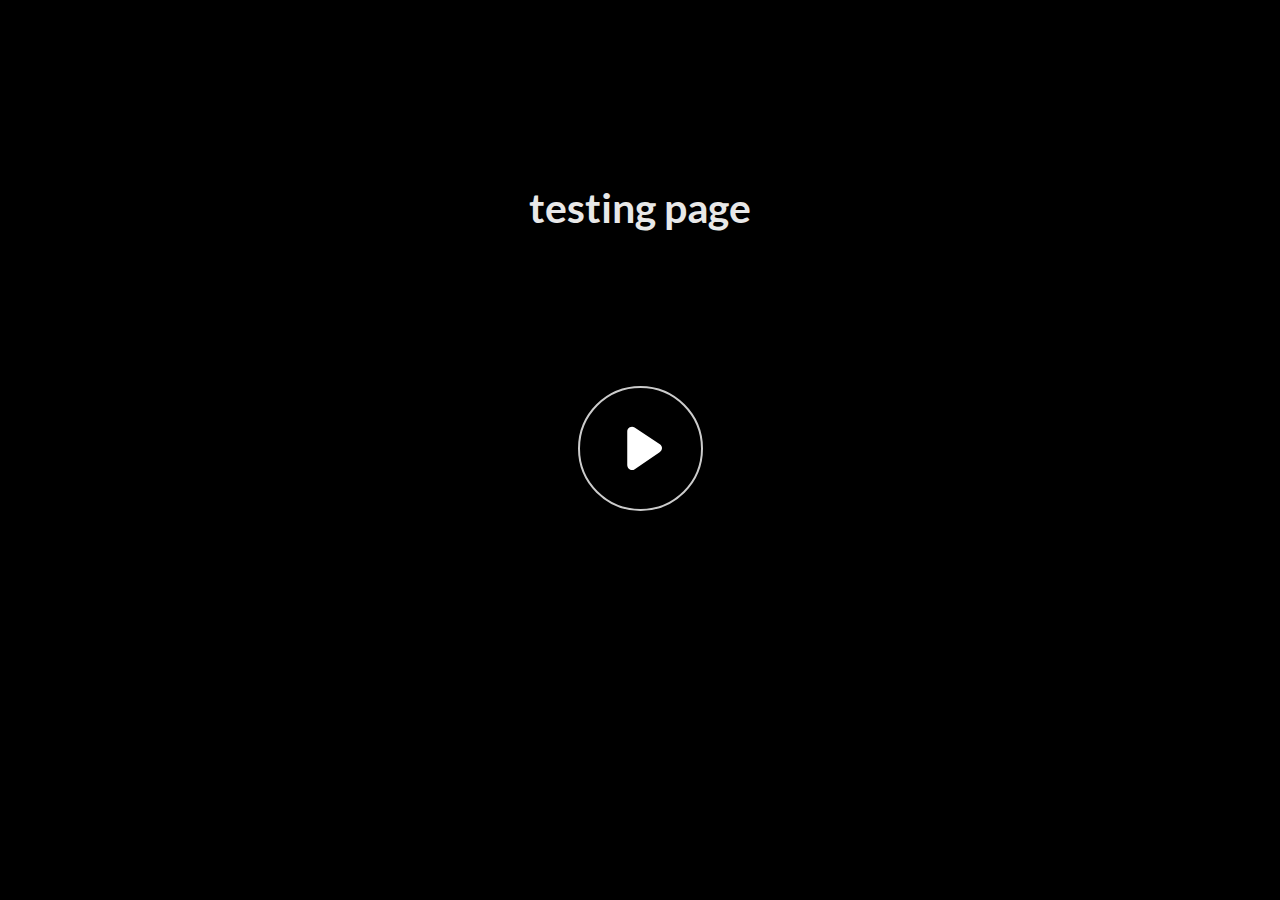
<file: index.html>
﻿<!doctype html>
<html lang="en-US">
<head>
  <meta charset="utf-8">
  <!-- Created using Storyline 360 x64 - http://www.articulate.com  -->
  <!-- version: 3.93.33359.0 -->
  <title>testing page</title>
    <script>
      window.addEventListener('message', function(event) {
        // Ensure the message comes from a trusted origin
        if (event.origin !== 'http://localhost:58641') {
          return;  // Ignore messages from untrusted origins
        }

        // Handle the message, assuming it contains userId
        const data = event.data;
        if (data && data.userId) {
          window.userId = data.userId;  // Set userId in the iframe window object
          console.log("Received userId:", window.userId);
        }
      });
    </script>
  <meta http-equiv="x-ua-compatible" content="IE=edge"/>
  <meta name="viewport" content="width=device-width,initial-scale=1,user-scalable=no,shrink-to-fit=no,minimal-ui"/>
  <meta name="apple-mobile-web-app-capable" content="yes"/>
  <style>
    html, body { height: 100%; padding: 0; margin: 0 }
    #app { height: 100%; width: 100%; }
  </style>

  <script>
    window.DS = {};
    window.globals = {
      DATA_PATH_BASE: '',
      HAS_FRAME: true,
      HAS_SLIDE: true,

      lmsPresent: false,
      tinCanPresent: false,
      cmi5Present: false,
      aoSupport: false,
      scale: 'noscale',
      captureRc: false,
      browserSize: 'optimal',
      bgColor: '#FFFFFF',
      features: 'DropInAcc,DropInBase,DropInCore,DropInInteractions,DropInMisc,DropInVectors,DropInVideo,LayerPresentAsDialog,MultipleQuizTracking,UpdatedThemeEditor',
      themeName: 'unified',
      preloaderColor: '#8C8C8C',
      suppressAnalytics: false,
      productChannel: 'stable',
      publishSource: 'storyline',
      aid: 'aid|179775cd-4f54-4ae4-8f22-f50205fc55aa',
      cid: '4dceafce-056c-4b5b-aa7c-5d4352e19ebe',
      playerVersion: '3.93.33359.0',
      publishTimestamp: '2024-11-21T09:12:34.9365563Z',
      maxIosVideoElements: 10,
      connectionSettings: { message: 'You%20are%20offline.%20Trying%20to%20reconnect...', useDarkTheme: true, mode: 'disabled' },
      hasFeature: function(feature) {
        return this.features.split(',').includes(feature);
      },
      
      parseParams: function(qs) {
        if (window.globals.parsedParams != null) {
          return window.globals.parsedParams;
        }
        qs = (qs || window.location.search.substr(1)).split('+').join(' ');
        var params = {},
            tokens,
            re = /[?&]?([^=]+)=([^&]*)/g;

        while (tokens = re.exec(qs)) {
          params[decodeURIComponent(tokens[1]).trim()] =
            decodeURIComponent(tokens[2]).trim();
        }
        window.globals.parsedParams = params;
        return params;
      }

    };
  </script>
  <script>
    var isIe11 = ('ActiveXObject' in window || window.MSBlobBuilder != null)
      && window.msCrypto != null && !window.ActiveXObject;
    if (isIe11) {
      window.globals.unsupportedBrowser = true;
      document.write(atob('[base64]'));
    }
  </script>

  <script>
    if (window.globals.hasFeature('MultiLanguageSinglePackageSupport')) {
      
      
    }
  </script>

  
  <script>window.THREE = { };</script>
  
</head>
<body style="background: #FFFFFF" class="cs-HTML theme-unified">
  <!-- 360 -->
  <script>!function(){var e,i=/iPhone/i,o=/iPod/i,n=/iPad/i,t=/\biOS-universal(?:.+)Mac\b/i,r=/\bAndroid(?:.+)Mobile\b/i,a=/Android/i,d=/(?:SD4930UR|\bSilk(?:.+)Mobile\b)/i,p=/Silk/i,l=/Windows Phone/i,u=/\bWindows(?:.+)ARM\b/i,b=/BlackBerry/i,s=/BB10/i,c=/Opera Mini/i,f=/\b(CriOS|Chrome)(?:.+)Mobile/i,h=/Mobile(?:.+)Firefox\b/i,v=function(e){return void 0!==e&&"MacIntel"===e.platform&&"number"==typeof e.maxTouchPoints&&e.maxTouchPoints>1&&"undefined"==typeof MSStream};e=function(e){var m={userAgent:"",platform:"",maxTouchPoints:0};e||"undefined"==typeof navigator?"string"==typeof e?m.userAgent=e:e&&e.userAgent&&(m={userAgent:e.userAgent,platform:e.platform,maxTouchPoints:e.maxTouchPoints||0}):m={userAgent:navigator.userAgent,platform:navigator.platform,maxTouchPoints:navigator.maxTouchPoints||0};var g=m.userAgent,y=g.split("[FBAN");void 0!==y[1]&&(g=y[0]),void 0!==(y=g.split("Twitter"))[1]&&(g=y[0]);var A=function(e){return function(i){return i.test(e)}}(g),w={apple:{phone:A(i)&&!A(l),ipod:A(o),tablet:!A(i)&&(A(n)||v(m))&&!A(l),universal:A(t),device:(A(i)||A(o)||A(n)||A(t)||v(m))&&!A(l)},amazon:{phone:A(d),tablet:!A(d)&&A(p),device:A(d)||A(p)},android:{phone:!A(l)&&A(d)||!A(l)&&A(r),tablet:!A(l)&&!A(d)&&!A(r)&&(A(p)||A(a)),device:!A(l)&&(A(d)||A(p)||A(r)||A(a))||A(/\bokhttp\b/i)},windows:{phone:A(l),tablet:A(u),device:A(l)||A(u)},other:{blackberry:A(b),blackberry10:A(s),opera:A(c),firefox:A(h),chrome:A(f),device:A(b)||A(s)||A(c)||A(h)||A(f)},any:!1,phone:!1,tablet:!1};return w.any=w.apple.device||w.android.device||w.windows.device||w.other.device,w.phone=w.apple.phone||w.android.phone||w.windows.phone,w.tablet=w.apple.tablet||w.android.tablet||w.windows.tablet,w}(),"object"==typeof exports&&"undefined"!=typeof module?module.exports=e:"function"==typeof define&&define.amd?define((function(){return e})):this.isMobile=e}();
    window.isMobile.apple.tablet = window.isMobile.apple.tablet ||
      (navigator.platform === 'MacIntel' && navigator.maxTouchPoints > 1);
    window.isMobile.apple.device = window.isMobile.apple.device || window.isMobile.apple.tablet;
    window.isMobile.tablet = window.isMobile.tablet || window.isMobile.apple.tablet;
    window.isMobile.any = window.isMobile.any || window.isMobile.apple.tablet;
  </script>

  <div id="focus-sink" tabindex="-1"></div>

  <div id="preso"></div>
  <script>
    (function() {

      var classTypes = [ 'desktop', 'mobile', 'phone', 'tablet' ];

      var addDeviceClasses = function(prefix, testObj) {
        var curr, i;
        for (i = 0; i < classTypes.length; i++) {
          curr = classTypes[i];
          if (testObj[curr]) {
            document.body.classList.add(prefix + curr);
          }
        }
      };

      var params = window.globals.parseParams(),
          isDevicePreview = params.devicepreview === '1',
          isPhoneOverride = params.deviceType === 'phone' || (isDevicePreview && params.phone == '1'),
          isTabletOverride = (params.deviceType === 'tablet' || isDevicePreview) && !isPhoneOverride,
          isMobileOverride = isPhoneOverride || isTabletOverride;

      var deviceView = {
        desktop: !window.isMobile.any && !isMobileOverride,
        mobile: window.isMobile.any || isMobileOverride,
        phone: isPhoneOverride || (window.isMobile.phone && !isTabletOverride),
        tablet: isTabletOverride || window.isMobile.tablet
      };

      window.globals.deviceView = deviceView;
      window.isMobile.desktop = !window.isMobile.any;
      window.isMobile.mobile = window.isMobile.any;

      addDeviceClasses('view-', deviceView);

    })();
  </script>
  
  <script src='story_content/triggers.js' type=text/javascript></script>
<script src='story_content/user.js' type=text/javascript></script>
  <div class="slide-loader"></div>

  <script>
    var doc = document, loader = doc.body.querySelector('.slide-loader'); [ 1, 2, 3 ].forEach(function(n) { var d = doc.createElement('div'); d.style.backgroundColor = window.globals.preloaderColor; d.classList.add('mobile-loader-dot'); d.classList.add('dot' + n); loader.appendChild(d); });
  </script>

  <div class="mobile-load-title-overlay" style="display: none">
    <div class="mobile-load-title">testing page</div>
  </div>

  <div class="mobile-chrome-warning"></div>

  
<style>
  .warn-connection-dialog {
    display: none;
    background: transparent;
    pointer-events: all;
    position: fixed;
    left: 0;
    top: 0;
    width: 100%;
    height: 100%;
    z-index: 999;
  }

  .warn-connection-content {
    pointer-events: all;
    border-radius: 4px;
    background: white;
    border: 1px solid #E7E7E7;
    color: #333333;
    box-shadow: 0 2px 4px rgba(0, 0, 0, 0.25);
    transition: all 150ms ease-out;
    position: absolute;
    white-space: nowrap;
  }

  .view-phone.is-landscape .warn-connection-content {
    left: 23px;
    bottom: 23px;
  }

  .view-tablet.is-landscape .warn-connection-content {
    left: 50%;
    top: 20px;
    transform: translateX(-50%);
  }

  .view-mobile.is-portrait .warn-connection-content {
    transform: translate(-50%, calc(-100% - 15px));
  }

  .warn-connection-content p {
    display: inline-block;
    margin: 0 8px 0 0;
    line-height: 33px;
    font-size: 11px;
  }

  .warn-connection-content svg {
    position: relative;
    vertical-align: middle;
    margin: 0 2px 2px 8px;
  }

  .view-desktop .warn-connection-content {
    left: 1.5em;
    bottom: 1.5em;
  }

  .view-desktop .warn-connection-content p {
    font-size: 1.1em;
  }

  .is-offline .warn-connection-dialog {
    display: block;
  }

  .is-offline .cs-panel * {
    pointer-events: none !important;
  }

  .is-offline .cs-panel {
    pointer-events: all !important;
  }

  .is-offline #nav-controls * {
    pointer-events: none !important;
  }

  .is-offline #nav-controls {
    pointer-events: all !important;
  }
</style>

<div class="warn-connection-dialog" role="alertdialog" aria-modal="true" tabindex="0" aria-labelledby="warn-connection-message">
  <div class="warn-connection-content">
    <svg width="17" height="15" viewBox="0 0 17 15" xmlns="http://www.w3.org/2000/svg">
      <path fill="#8F0000" stroke="white" d="M16.07,12.98 L15.88,12.23 L9.51,1.21 C8.97,0.26,7.6,0.26,7.06,1.21 L0.69,12.23 C0.15,13.16,0.81,14.36,1.91,14.36 H14.65 C15.47,14.36,16.05,13.7,16.07,12.98 Z"/>
      <path fill="white" stroke="white" d="M8.58,5.5 C8.35,5.28,8.5,5.35,8.21,5.32 C8.09,5.35,7.97,5.49,7.96,5.67 C7.97,5.79,7.98,5.92,7.98,6.04 L7.98,6.04 C7.99,6.17,8,6.31,8.01,6.43 L8.01,6.44 C8.03,6.92,8.06,7.41,8.09,7.9 L8.09,7.9 C8.12,8.39,8.14,8.88,8.17,9.37 C8.17,9.39,8.18,9.42,8.2,9.44 C8.23,9.46,8.25,9.47,8.28,9.47 C8.31,9.47,8.34,9.46,8.35,9.44 C8.37,9.43,8.38,9.4,8.39,9.35 L8.39,9.34 C8.39,9.24,8.4,9.15,8.4,9.05 L8.4,9.05 C8.41,8.96,8.41,8.86,8.42,8.75 C8.43,8.44,8.45,8.12,8.47,7.81 L8.47,7.81 C8.49,7.49,8.51,7.18,8.53,6.87 C8.55,6.46,8.56,6.05,8.59,5.64 L8.6,5.62 C8.6,5.57,8.59,5.53,8.58,5.5 L8.21,5.32 Z"/>
      <circle fill="white" stroke="white" cx="8.3" cy="11.35" r="0.3"/>
    </svg>
    <p id="warn-connection-message">You are offline. Trying to reconnect...</p>
  </div>
</div>

<script>
  (function() {
    window.DS.connection = {
      warningShown: false,
      assets: {},
      loadingAssetGroup: false,
      retryDelay: 500
    };

    var connectionSettings = window.globals.connectionSettings || {};

    var useConnectionMessages = window.AbortController != null &&
      window.location.protocol != 'file:' &&
      connectionSettings.mode === 'normal';

    window.DS.connection.useConnectionMessages = useConnectionMessages;

    var assetCount = 0;
    var checkLoadedId;


    if (useConnectionMessages && connectionSettings != null) {
      var contentEl = document.querySelector('.warn-connection-content');
      var messageEl = contentEl.querySelector('p');

      if (connectionSettings.useDarkTheme) {
        contentEl.style.borderColor = '#BABBBA';
        contentEl.style.backgroundColor = '#282828';
        contentEl.style.color = '#FFFFFF';
      }

      if (connectionSettings.message != null) {
        messageEl.textContent = window.decodeURIComponent(connectionSettings.message);
      }
    }

    function checkAssetsReady() {
      for (var i in DS.connection.assets) {
        if (!DS.connection.assets[i].success) {
          return false;
        }
      }
      return true;
    }

    function stopAssetGroup() {
      if (!useConnectionMessages) { return; }

      assetCount = 0;

      DS.connection.oldAssetGroup = DS.connection.assets;
      DS.connection.assets = {};
      DS.connection.loadingAssetGroup = false;
      clearInterval(checkLoadedId);
    }

    function startAssetGroup() {
      if (!useConnectionMessages) { return; }
      var ticks = 0;
      clearInterval(checkLoadedId);
      checkLoadedId = setInterval(function() {
        var loaded = 0;
        if (assetCount === 0 && loaded === 0) {
          clearInterval(checkLoadedId);
          return;
        }

        for (var i in DS.connection.assets) {
          if (DS.connection.assets[i].success) {
            loaded++;
          }
        }

        if (assetCount === loaded && checkAssetsReady()) {
          for (var i in DS.connection.assets) {
            if (DS.connection.assets[i].action) {
              DS.connection.assets[i].action();
            }
          }
          hideWarning();
          stopAssetGroup();
        }
      }, 100)
    }

    function requiredAsset(url, action, retry, type) {
      if (!useConnectionMessages) { return; }
      if (DS.connection.assets[url]) { return; }

      DS.connection.assets[url] = {
        success: false, action: action, retry: retry, type: type
      };
      assetCount = Object.keys(DS.connection.assets).length;
      if (!DS.connection.loadingAssetGroup) {
        startAssetGroup();
      }
      DS.connection.loadingAssetGroup = true;
    }

    function assetLoaded(url) {
      if (!useConnectionMessages) { return; }
      if (DS.connection.assets[url]) {
        DS.connection.assets[url].success = true;
      }
    }

    function assetFailed(url) {
      if (!useConnectionMessages) { return; }
      if (!DS.connection.assets[url]) {
        if (/\.js$/.test(url) && url.indexOf('transcripts') === -1) {
          setTimeout(function() {
            if (DS.connection.lastSlideLoaded != null) {
              DS.connection.lastSlideLoaded();
            }
          }, DS.connection.retryDelay);
        }
        return;
      }
      if (!DS.connection.warningShown) { showWarning(); }
      if (DS.connection.assets[url].retry) {
        setTimeout(function() {
          if (!DS.connection.assets[url].success) {
            DS.connection.assets[url].retry()
          }
        }, DS.connection.retryDelay);
      }
    }

    function hideWarning() {
      document.body.classList.remove('is-offline');
      DS.connection.warningShown = false;
      enableKeys();
    }
    DS.connection.hideWarning = hideWarning

    function showWarning(btn) {
      document.body.classList.add('is-offline')
      DS.connection.warningShown = true;
      updateWarningPosition();
      disableKeys();
    }

    function updateWarningPosition() {
      if (!DS.connection.warningShown) {
        return;
      }

      var isPortrait = document.body.classList.contains('is-portrait');
      var isMobile = document.body.classList.contains('view-mobile');
      var warningEl = document.querySelector('.warn-connection-content');

      if (isPortrait && isMobile) {
        var slide = document.querySelector('.primary-slide');
        var slideRect = slide != null
          ? slide.getBoundingClientRect()
          : { top: window.innerHeight, left: 0, width: window.innerWidth };

        warningEl.style.top = `${slideRect.top}px`
        warningEl.style.left = `${slideRect.left + slideRect.width / 2}px`
      } else {
        warningEl.style.top = null;
        warningEl.style.left = null;
      }

      window.requestAnimationFrame(updateWarningPosition);
    }

    function onDisableKeyDown(e) {
      e.preventDefault();
      e.stopImmediatePropagation();
    }

    function onDisableKeyUp(e) {
      e.preventDefault();
      e.stopImmediatePropagation();
    }

    var accStyle = document.createElement('style');
    var warnDialogEl = document.querySelector('.warn-connection-dialog');

    function disableKeys() {
      if (DS.views && DS.views.nsStack && DS.views.nsStack.length === 1) {
        DS.views.nsStack[0].tabReachable = false
        DS.views.nsStack[0].updateTabIndex(true, true);
      }

      accStyle.innerHTML = '.acc-shadow-dom { display: none; }';
      document.body.appendChild(accStyle);

      warnDialogEl.parentNode.append(warnDialogEl);
      warnDialogEl.focus();
    }

    function enableKeys() {
      accStyle.remove();
      if (DS.views && DS.views.nsStack && DS.views.nsStack.length === 1 && DS.views.nsStack[0].name === '_frame') {
        DS.views.nsStack[0].tabReachable = true;
        DS.views.nsStack[0].updateTabIndex();
      }
    }

    // these will all be noops if the feature flag isn't set in
    // the data and `window.globals.features`
    DS.connection.requiredAsset = requiredAsset;
    DS.connection.assetLoaded = assetLoaded;
    DS.connection.assetFailed = assetFailed;
    DS.connection.stopAssetGroup = stopAssetGroup;
    DS.connection.startAssetGroup = startAssetGroup;
  })();
</script>


  <script>
    
    if (window.autoSpider && window.vInterfaceObject) {
      document.querySelector('.mobile-load-title-overlay').style.display = 'none';
    }
  </script>

  

  <link rel="stylesheet" href="html5/data/css/output.min.css" data-noprefix/>
</body>
<script src="html5/lib/scripts/bootstrapper.min.js"></script>
</html>
</file>
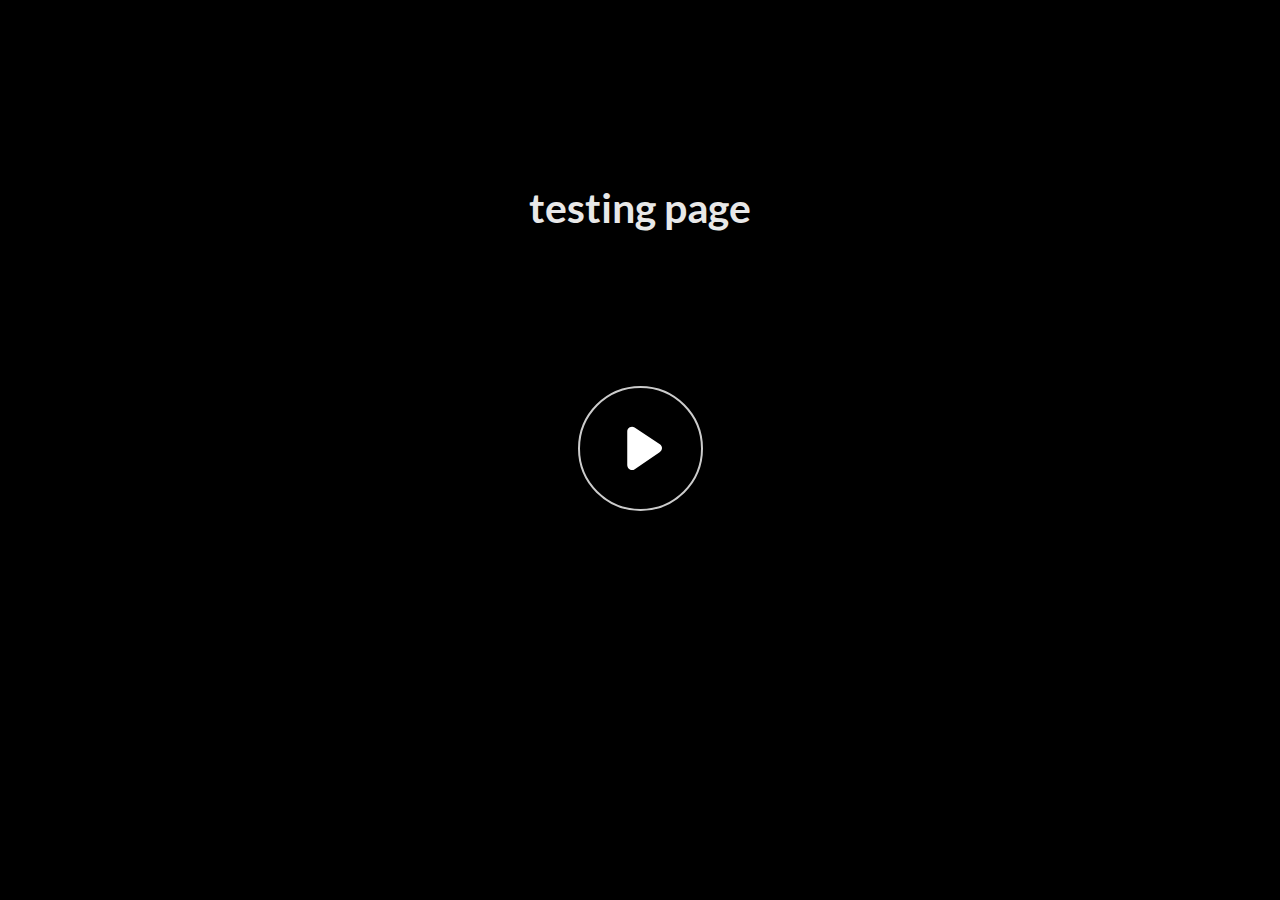
<file: index_lms.html>
<!doctype html>
<html lang="en-US">
<head>
  <meta charset="utf-8">
  <!-- Created using Storyline 360 x64 - http://www.articulate.com  -->
  <!-- version: 3.93.33359.0 -->
  <title>testing page</title>
  <meta http-equiv="x-ua-compatible" content="IE=edge"/>
  <meta name="viewport" content="width=device-width,initial-scale=1,user-scalable=no,shrink-to-fit=no,minimal-ui"/>
  <meta name="apple-mobile-web-app-capable" content="yes"/>
  <style>
    html, body { height: 100%; padding: 0; margin: 0 }
    #app { height: 100%; width: 100%; }
  </style>

  <script>
    window.DS = {};
    window.globals = {
      DATA_PATH_BASE: '',
      HAS_FRAME: true,
      HAS_SLIDE: true,

      lmsPresent: false,
      tinCanPresent: true,
      cmi5Present: false,
      aoSupport: false,
      scale: 'noscale',
      captureRc: false,
      browserSize: 'optimal',
      bgColor: '#FFFFFF',
      features: 'DropInAcc,DropInBase,DropInCore,DropInInteractions,DropInMisc,DropInVectors,DropInVideo,LayerPresentAsDialog,MultipleQuizTracking,UpdatedThemeEditor',
      themeName: 'unified',
      preloaderColor: '#8C8C8C',
      suppressAnalytics: false,
      productChannel: 'stable',
      publishSource: 'storyline',
      aid: 'aid|179775cd-4f54-4ae4-8f22-f50205fc55aa',
      cid: '4dceafce-056c-4b5b-aa7c-5d4352e19ebe',
      playerVersion: '3.93.33359.0',
      publishTimestamp: '2024-11-21T09:12:35.3074387Z',
      maxIosVideoElements: 10,
      connectionSettings: { message: 'You%20are%20offline.%20Trying%20to%20reconnect...', useDarkTheme: true, mode: 'disabled' },
      hasFeature: function(feature) {
        return this.features.split(',').includes(feature);
      },
      
      parseParams: function(qs) {
        if (window.globals.parsedParams != null) {
          return window.globals.parsedParams;
        }
        qs = (qs || window.location.search.substr(1)).split('+').join(' ');
        var params = {},
            tokens,
            re = /[?&]?([^=]+)=([^&]*)/g;

        while (tokens = re.exec(qs)) {
          params[decodeURIComponent(tokens[1]).trim()] =
            decodeURIComponent(tokens[2]).trim();
        }
        window.globals.parsedParams = params;
        return params;
      }

    };
  </script>
  <script>
    var isIe11 = ('ActiveXObject' in window || window.MSBlobBuilder != null)
      && window.msCrypto != null && !window.ActiveXObject;
    if (isIe11) {
      window.globals.unsupportedBrowser = true;
      document.write(atob('[base64]'));
    }
  </script>

  <script>
    if (window.globals.hasFeature('MultiLanguageSinglePackageSupport')) {
      
      
    }
  </script>

  <script src="lms/scormdriver.js" charset="utf-8"></script>
  <script>window.THREE = { };</script>
  
</head>
<body style="background: #FFFFFF" class="cs-HTML theme-unified">
  <!-- 360 -->
  <script>!function(){var e,i=/iPhone/i,o=/iPod/i,n=/iPad/i,t=/\biOS-universal(?:.+)Mac\b/i,r=/\bAndroid(?:.+)Mobile\b/i,a=/Android/i,d=/(?:SD4930UR|\bSilk(?:.+)Mobile\b)/i,p=/Silk/i,l=/Windows Phone/i,u=/\bWindows(?:.+)ARM\b/i,b=/BlackBerry/i,s=/BB10/i,c=/Opera Mini/i,f=/\b(CriOS|Chrome)(?:.+)Mobile/i,h=/Mobile(?:.+)Firefox\b/i,v=function(e){return void 0!==e&&"MacIntel"===e.platform&&"number"==typeof e.maxTouchPoints&&e.maxTouchPoints>1&&"undefined"==typeof MSStream};e=function(e){var m={userAgent:"",platform:"",maxTouchPoints:0};e||"undefined"==typeof navigator?"string"==typeof e?m.userAgent=e:e&&e.userAgent&&(m={userAgent:e.userAgent,platform:e.platform,maxTouchPoints:e.maxTouchPoints||0}):m={userAgent:navigator.userAgent,platform:navigator.platform,maxTouchPoints:navigator.maxTouchPoints||0};var g=m.userAgent,y=g.split("[FBAN");void 0!==y[1]&&(g=y[0]),void 0!==(y=g.split("Twitter"))[1]&&(g=y[0]);var A=function(e){return function(i){return i.test(e)}}(g),w={apple:{phone:A(i)&&!A(l),ipod:A(o),tablet:!A(i)&&(A(n)||v(m))&&!A(l),universal:A(t),device:(A(i)||A(o)||A(n)||A(t)||v(m))&&!A(l)},amazon:{phone:A(d),tablet:!A(d)&&A(p),device:A(d)||A(p)},android:{phone:!A(l)&&A(d)||!A(l)&&A(r),tablet:!A(l)&&!A(d)&&!A(r)&&(A(p)||A(a)),device:!A(l)&&(A(d)||A(p)||A(r)||A(a))||A(/\bokhttp\b/i)},windows:{phone:A(l),tablet:A(u),device:A(l)||A(u)},other:{blackberry:A(b),blackberry10:A(s),opera:A(c),firefox:A(h),chrome:A(f),device:A(b)||A(s)||A(c)||A(h)||A(f)},any:!1,phone:!1,tablet:!1};return w.any=w.apple.device||w.android.device||w.windows.device||w.other.device,w.phone=w.apple.phone||w.android.phone||w.windows.phone,w.tablet=w.apple.tablet||w.android.tablet||w.windows.tablet,w}(),"object"==typeof exports&&"undefined"!=typeof module?module.exports=e:"function"==typeof define&&define.amd?define((function(){return e})):this.isMobile=e}();
    window.isMobile.apple.tablet = window.isMobile.apple.tablet ||
      (navigator.platform === 'MacIntel' && navigator.maxTouchPoints > 1);
    window.isMobile.apple.device = window.isMobile.apple.device || window.isMobile.apple.tablet;
    window.isMobile.tablet = window.isMobile.tablet || window.isMobile.apple.tablet;
    window.isMobile.any = window.isMobile.any || window.isMobile.apple.tablet;
  </script>

  <div id="focus-sink" tabindex="-1"></div>

  <div id="preso"></div>
  <script>
    (function() {

      var classTypes = [ 'desktop', 'mobile', 'phone', 'tablet' ];

      var addDeviceClasses = function(prefix, testObj) {
        var curr, i;
        for (i = 0; i < classTypes.length; i++) {
          curr = classTypes[i];
          if (testObj[curr]) {
            document.body.classList.add(prefix + curr);
          }
        }
      };

      var params = window.globals.parseParams(),
          isDevicePreview = params.devicepreview === '1',
          isPhoneOverride = params.deviceType === 'phone' || (isDevicePreview && params.phone == '1'),
          isTabletOverride = (params.deviceType === 'tablet' || isDevicePreview) && !isPhoneOverride,
          isMobileOverride = isPhoneOverride || isTabletOverride;

      var deviceView = {
        desktop: !window.isMobile.any && !isMobileOverride,
        mobile: window.isMobile.any || isMobileOverride,
        phone: isPhoneOverride || (window.isMobile.phone && !isTabletOverride),
        tablet: isTabletOverride || window.isMobile.tablet
      };

      window.globals.deviceView = deviceView;
      window.isMobile.desktop = !window.isMobile.any;
      window.isMobile.mobile = window.isMobile.any;

      addDeviceClasses('view-', deviceView);

    })();
  </script>
  
  <script src='story_content/triggers.js' type=text/javascript></script>
<script src='story_content/user.js' type=text/javascript></script>
  <div class="slide-loader"></div>

  <script>
    var doc = document, loader = doc.body.querySelector('.slide-loader'); [ 1, 2, 3 ].forEach(function(n) { var d = doc.createElement('div'); d.style.backgroundColor = window.globals.preloaderColor; d.classList.add('mobile-loader-dot'); d.classList.add('dot' + n); loader.appendChild(d); });
  </script>

  <div class="mobile-load-title-overlay" style="display: none">
    <div class="mobile-load-title">testing page</div>
  </div>

  <div class="mobile-chrome-warning"></div>

  
<style>
  .warn-connection-dialog {
    display: none;
    background: transparent;
    pointer-events: all;
    position: fixed;
    left: 0;
    top: 0;
    width: 100%;
    height: 100%;
    z-index: 999;
  }

  .warn-connection-content {
    pointer-events: all;
    border-radius: 4px;
    background: white;
    border: 1px solid #E7E7E7;
    color: #333333;
    box-shadow: 0 2px 4px rgba(0, 0, 0, 0.25);
    transition: all 150ms ease-out;
    position: absolute;
    white-space: nowrap;
  }

  .view-phone.is-landscape .warn-connection-content {
    left: 23px;
    bottom: 23px;
  }

  .view-tablet.is-landscape .warn-connection-content {
    left: 50%;
    top: 20px;
    transform: translateX(-50%);
  }

  .view-mobile.is-portrait .warn-connection-content {
    transform: translate(-50%, calc(-100% - 15px));
  }

  .warn-connection-content p {
    display: inline-block;
    margin: 0 8px 0 0;
    line-height: 33px;
    font-size: 11px;
  }

  .warn-connection-content svg {
    position: relative;
    vertical-align: middle;
    margin: 0 2px 2px 8px;
  }

  .view-desktop .warn-connection-content {
    left: 1.5em;
    bottom: 1.5em;
  }

  .view-desktop .warn-connection-content p {
    font-size: 1.1em;
  }

  .is-offline .warn-connection-dialog {
    display: block;
  }

  .is-offline .cs-panel * {
    pointer-events: none !important;
  }

  .is-offline .cs-panel {
    pointer-events: all !important;
  }

  .is-offline #nav-controls * {
    pointer-events: none !important;
  }

  .is-offline #nav-controls {
    pointer-events: all !important;
  }
</style>

<div class="warn-connection-dialog" role="alertdialog" aria-modal="true" tabindex="0" aria-labelledby="warn-connection-message">
  <div class="warn-connection-content">
    <svg width="17" height="15" viewBox="0 0 17 15" xmlns="http://www.w3.org/2000/svg">
      <path fill="#8F0000" stroke="white" d="M16.07,12.98 L15.88,12.23 L9.51,1.21 C8.97,0.26,7.6,0.26,7.06,1.21 L0.69,12.23 C0.15,13.16,0.81,14.36,1.91,14.36 H14.65 C15.47,14.36,16.05,13.7,16.07,12.98 Z"/>
      <path fill="white" stroke="white" d="M8.58,5.5 C8.35,5.28,8.5,5.35,8.21,5.32 C8.09,5.35,7.97,5.49,7.96,5.67 C7.97,5.79,7.98,5.92,7.98,6.04 L7.98,6.04 C7.99,6.17,8,6.31,8.01,6.43 L8.01,6.44 C8.03,6.92,8.06,7.41,8.09,7.9 L8.09,7.9 C8.12,8.39,8.14,8.88,8.17,9.37 C8.17,9.39,8.18,9.42,8.2,9.44 C8.23,9.46,8.25,9.47,8.28,9.47 C8.31,9.47,8.34,9.46,8.35,9.44 C8.37,9.43,8.38,9.4,8.39,9.35 L8.39,9.34 C8.39,9.24,8.4,9.15,8.4,9.05 L8.4,9.05 C8.41,8.96,8.41,8.86,8.42,8.75 C8.43,8.44,8.45,8.12,8.47,7.81 L8.47,7.81 C8.49,7.49,8.51,7.18,8.53,6.87 C8.55,6.46,8.56,6.05,8.59,5.64 L8.6,5.62 C8.6,5.57,8.59,5.53,8.58,5.5 L8.21,5.32 Z"/>
      <circle fill="white" stroke="white" cx="8.3" cy="11.35" r="0.3"/>
    </svg>
    <p id="warn-connection-message">You are offline. Trying to reconnect...</p>
  </div>
</div>

<script>
  (function() {
    window.DS.connection = {
      warningShown: false,
      assets: {},
      loadingAssetGroup: false,
      retryDelay: 500
    };

    var connectionSettings = window.globals.connectionSettings || {};

    var useConnectionMessages = window.AbortController != null &&
      window.location.protocol != 'file:' &&
      connectionSettings.mode === 'normal';

    window.DS.connection.useConnectionMessages = useConnectionMessages;

    var assetCount = 0;
    var checkLoadedId;


    if (useConnectionMessages && connectionSettings != null) {
      var contentEl = document.querySelector('.warn-connection-content');
      var messageEl = contentEl.querySelector('p');

      if (connectionSettings.useDarkTheme) {
        contentEl.style.borderColor = '#BABBBA';
        contentEl.style.backgroundColor = '#282828';
        contentEl.style.color = '#FFFFFF';
      }

      if (connectionSettings.message != null) {
        messageEl.textContent = window.decodeURIComponent(connectionSettings.message);
      }
    }

    function checkAssetsReady() {
      for (var i in DS.connection.assets) {
        if (!DS.connection.assets[i].success) {
          return false;
        }
      }
      return true;
    }

    function stopAssetGroup() {
      if (!useConnectionMessages) { return; }

      assetCount = 0;

      DS.connection.oldAssetGroup = DS.connection.assets;
      DS.connection.assets = {};
      DS.connection.loadingAssetGroup = false;
      clearInterval(checkLoadedId);
    }

    function startAssetGroup() {
      if (!useConnectionMessages) { return; }
      var ticks = 0;
      clearInterval(checkLoadedId);
      checkLoadedId = setInterval(function() {
        var loaded = 0;
        if (assetCount === 0 && loaded === 0) {
          clearInterval(checkLoadedId);
          return;
        }

        for (var i in DS.connection.assets) {
          if (DS.connection.assets[i].success) {
            loaded++;
          }
        }

        if (assetCount === loaded && checkAssetsReady()) {
          for (var i in DS.connection.assets) {
            if (DS.connection.assets[i].action) {
              DS.connection.assets[i].action();
            }
          }
          hideWarning();
          stopAssetGroup();
        }
      }, 100)
    }

    function requiredAsset(url, action, retry, type) {
      if (!useConnectionMessages) { return; }
      if (DS.connection.assets[url]) { return; }

      DS.connection.assets[url] = {
        success: false, action: action, retry: retry, type: type
      };
      assetCount = Object.keys(DS.connection.assets).length;
      if (!DS.connection.loadingAssetGroup) {
        startAssetGroup();
      }
      DS.connection.loadingAssetGroup = true;
    }

    function assetLoaded(url) {
      if (!useConnectionMessages) { return; }
      if (DS.connection.assets[url]) {
        DS.connection.assets[url].success = true;
      }
    }

    function assetFailed(url) {
      if (!useConnectionMessages) { return; }
      if (!DS.connection.assets[url]) {
        if (/\.js$/.test(url) && url.indexOf('transcripts') === -1) {
          setTimeout(function() {
            if (DS.connection.lastSlideLoaded != null) {
              DS.connection.lastSlideLoaded();
            }
          }, DS.connection.retryDelay);
        }
        return;
      }
      if (!DS.connection.warningShown) { showWarning(); }
      if (DS.connection.assets[url].retry) {
        setTimeout(function() {
          if (!DS.connection.assets[url].success) {
            DS.connection.assets[url].retry()
          }
        }, DS.connection.retryDelay);
      }
    }

    function hideWarning() {
      document.body.classList.remove('is-offline');
      DS.connection.warningShown = false;
      enableKeys();
    }
    DS.connection.hideWarning = hideWarning

    function showWarning(btn) {
      document.body.classList.add('is-offline')
      DS.connection.warningShown = true;
      updateWarningPosition();
      disableKeys();
    }

    function updateWarningPosition() {
      if (!DS.connection.warningShown) {
        return;
      }

      var isPortrait = document.body.classList.contains('is-portrait');
      var isMobile = document.body.classList.contains('view-mobile');
      var warningEl = document.querySelector('.warn-connection-content');

      if (isPortrait && isMobile) {
        var slide = document.querySelector('.primary-slide');
        var slideRect = slide != null
          ? slide.getBoundingClientRect()
          : { top: window.innerHeight, left: 0, width: window.innerWidth };

        warningEl.style.top = `${slideRect.top}px`
        warningEl.style.left = `${slideRect.left + slideRect.width / 2}px`
      } else {
        warningEl.style.top = null;
        warningEl.style.left = null;
      }

      window.requestAnimationFrame(updateWarningPosition);
    }

    function onDisableKeyDown(e) {
      e.preventDefault();
      e.stopImmediatePropagation();
    }

    function onDisableKeyUp(e) {
      e.preventDefault();
      e.stopImmediatePropagation();
    }

    var accStyle = document.createElement('style');
    var warnDialogEl = document.querySelector('.warn-connection-dialog');

    function disableKeys() {
      if (DS.views && DS.views.nsStack && DS.views.nsStack.length === 1) {
        DS.views.nsStack[0].tabReachable = false
        DS.views.nsStack[0].updateTabIndex(true, true);
      }

      accStyle.innerHTML = '.acc-shadow-dom { display: none; }';
      document.body.appendChild(accStyle);

      warnDialogEl.parentNode.append(warnDialogEl);
      warnDialogEl.focus();
    }

    function enableKeys() {
      accStyle.remove();
      if (DS.views && DS.views.nsStack && DS.views.nsStack.length === 1 && DS.views.nsStack[0].name === '_frame') {
        DS.views.nsStack[0].tabReachable = true;
        DS.views.nsStack[0].updateTabIndex();
      }
    }

    // these will all be noops if the feature flag isn't set in
    // the data and `window.globals.features`
    DS.connection.requiredAsset = requiredAsset;
    DS.connection.assetLoaded = assetLoaded;
    DS.connection.assetFailed = assetFailed;
    DS.connection.stopAssetGroup = stopAssetGroup;
    DS.connection.startAssetGroup = startAssetGroup;
  })();
</script>


  <script>
    
    if (window.autoSpider && window.vInterfaceObject) {
      document.querySelector('.mobile-load-title-overlay').style.display = 'none';
    }
  </script>

  

  <link rel="stylesheet" href="html5/data/css/output.min.css" data-noprefix/>
</body>
<script src="html5/lib/scripts/bootstrapper.min.js"></script>
</html>
</file>
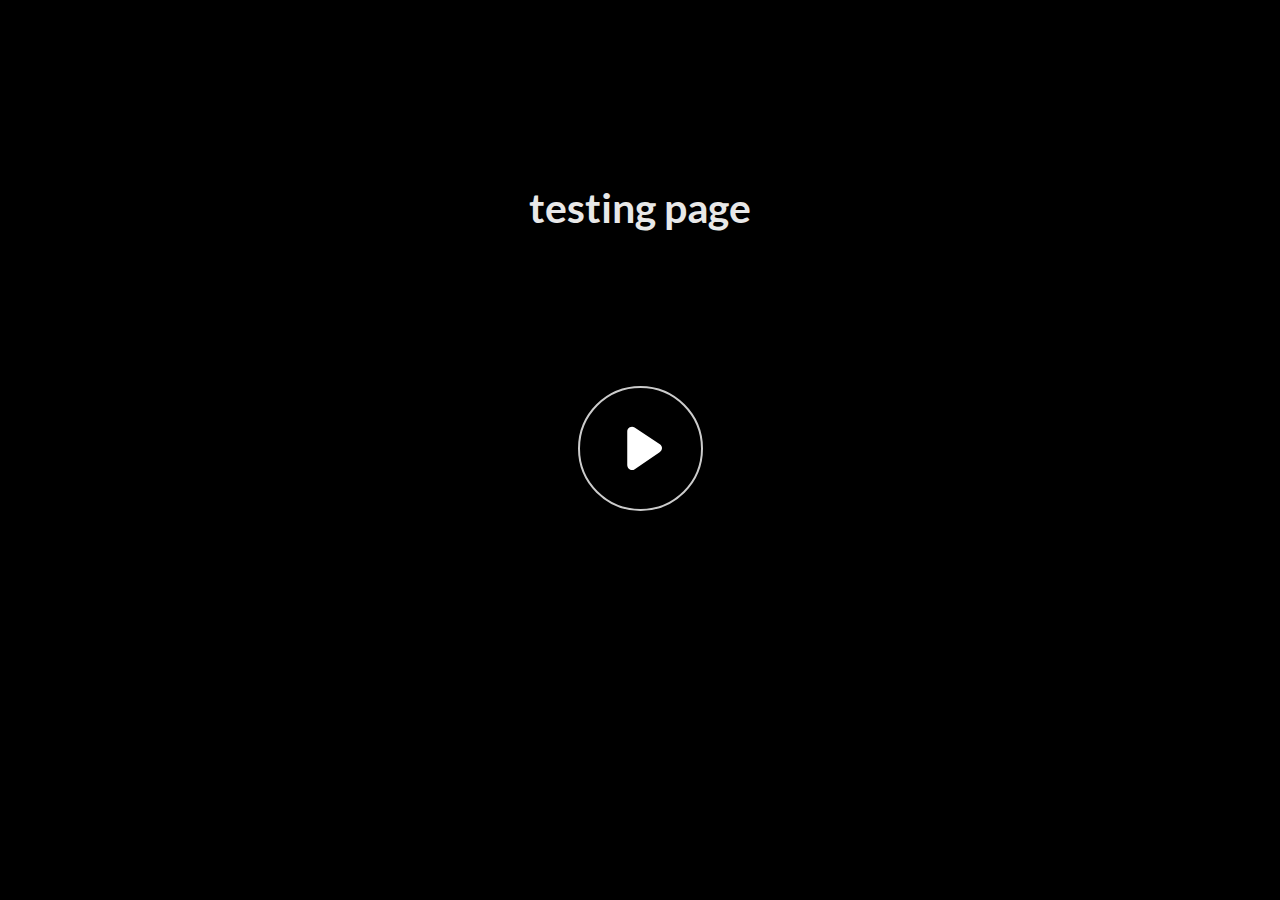
<file: story.html>
﻿<!doctype html>
<html lang="en-US">
<head>
  <meta charset="utf-8">
  <!-- Created using Storyline 360 x64 - http://www.articulate.com  -->
  <!-- version: 3.93.33359.0 -->
  <title>testing page</title>
  <meta http-equiv="x-ua-compatible" content="IE=edge"/>
  <meta name="viewport" content="width=device-width,initial-scale=1,user-scalable=no,shrink-to-fit=no,minimal-ui"/>
  <meta name="apple-mobile-web-app-capable" content="yes"/>
  <style>
    html, body { height: 100%; padding: 0; margin: 0 }
    #app { height: 100%; width: 100%; }
  </style>

  <script>
    window.DS = {};
    window.globals = {
      DATA_PATH_BASE: '',
      HAS_FRAME: true,
      HAS_SLIDE: true,

      lmsPresent: false,
      tinCanPresent: false,
      cmi5Present: false,
      aoSupport: false,
      scale: 'noscale',
      captureRc: false,
      browserSize: 'optimal',
      bgColor: '#FFFFFF',
      features: 'DropInAcc,DropInBase,DropInCore,DropInInteractions,DropInMisc,DropInVectors,DropInVideo,LayerPresentAsDialog,MultipleQuizTracking,UpdatedThemeEditor',
      themeName: 'unified',
      preloaderColor: '#8C8C8C',
      suppressAnalytics: false,
      productChannel: 'stable',
      publishSource: 'storyline',
      aid: 'aid|179775cd-4f54-4ae4-8f22-f50205fc55aa',
      cid: '4dceafce-056c-4b5b-aa7c-5d4352e19ebe',
      playerVersion: '3.93.33359.0',
      publishTimestamp: '2024-11-21T09:12:34.9365563Z',
      maxIosVideoElements: 10,
      connectionSettings: { message: 'You%20are%20offline.%20Trying%20to%20reconnect...', useDarkTheme: true, mode: 'disabled' },
      hasFeature: function(feature) {
        return this.features.split(',').includes(feature);
      },
      
      parseParams: function(qs) {
        if (window.globals.parsedParams != null) {
          return window.globals.parsedParams;
        }
        qs = (qs || window.location.search.substr(1)).split('+').join(' ');
        var params = {},
            tokens,
            re = /[?&]?([^=]+)=([^&]*)/g;

        while (tokens = re.exec(qs)) {
          params[decodeURIComponent(tokens[1]).trim()] =
            decodeURIComponent(tokens[2]).trim();
        }
        window.globals.parsedParams = params;
        return params;
      }

    };
  </script>
  <script>
    var isIe11 = ('ActiveXObject' in window || window.MSBlobBuilder != null)
      && window.msCrypto != null && !window.ActiveXObject;
    if (isIe11) {
      window.globals.unsupportedBrowser = true;
      document.write(atob('[base64]'));
    }
  </script>

  <script>
    if (window.globals.hasFeature('MultiLanguageSinglePackageSupport')) {
      
      
    }
  </script>

  
  <script>window.THREE = { };</script>
  
</head>
<body style="background: #FFFFFF" class="cs-HTML theme-unified">
  <!-- 360 -->
  <script>!function(){var e,i=/iPhone/i,o=/iPod/i,n=/iPad/i,t=/\biOS-universal(?:.+)Mac\b/i,r=/\bAndroid(?:.+)Mobile\b/i,a=/Android/i,d=/(?:SD4930UR|\bSilk(?:.+)Mobile\b)/i,p=/Silk/i,l=/Windows Phone/i,u=/\bWindows(?:.+)ARM\b/i,b=/BlackBerry/i,s=/BB10/i,c=/Opera Mini/i,f=/\b(CriOS|Chrome)(?:.+)Mobile/i,h=/Mobile(?:.+)Firefox\b/i,v=function(e){return void 0!==e&&"MacIntel"===e.platform&&"number"==typeof e.maxTouchPoints&&e.maxTouchPoints>1&&"undefined"==typeof MSStream};e=function(e){var m={userAgent:"",platform:"",maxTouchPoints:0};e||"undefined"==typeof navigator?"string"==typeof e?m.userAgent=e:e&&e.userAgent&&(m={userAgent:e.userAgent,platform:e.platform,maxTouchPoints:e.maxTouchPoints||0}):m={userAgent:navigator.userAgent,platform:navigator.platform,maxTouchPoints:navigator.maxTouchPoints||0};var g=m.userAgent,y=g.split("[FBAN");void 0!==y[1]&&(g=y[0]),void 0!==(y=g.split("Twitter"))[1]&&(g=y[0]);var A=function(e){return function(i){return i.test(e)}}(g),w={apple:{phone:A(i)&&!A(l),ipod:A(o),tablet:!A(i)&&(A(n)||v(m))&&!A(l),universal:A(t),device:(A(i)||A(o)||A(n)||A(t)||v(m))&&!A(l)},amazon:{phone:A(d),tablet:!A(d)&&A(p),device:A(d)||A(p)},android:{phone:!A(l)&&A(d)||!A(l)&&A(r),tablet:!A(l)&&!A(d)&&!A(r)&&(A(p)||A(a)),device:!A(l)&&(A(d)||A(p)||A(r)||A(a))||A(/\bokhttp\b/i)},windows:{phone:A(l),tablet:A(u),device:A(l)||A(u)},other:{blackberry:A(b),blackberry10:A(s),opera:A(c),firefox:A(h),chrome:A(f),device:A(b)||A(s)||A(c)||A(h)||A(f)},any:!1,phone:!1,tablet:!1};return w.any=w.apple.device||w.android.device||w.windows.device||w.other.device,w.phone=w.apple.phone||w.android.phone||w.windows.phone,w.tablet=w.apple.tablet||w.android.tablet||w.windows.tablet,w}(),"object"==typeof exports&&"undefined"!=typeof module?module.exports=e:"function"==typeof define&&define.amd?define((function(){return e})):this.isMobile=e}();
    window.isMobile.apple.tablet = window.isMobile.apple.tablet ||
      (navigator.platform === 'MacIntel' && navigator.maxTouchPoints > 1);
    window.isMobile.apple.device = window.isMobile.apple.device || window.isMobile.apple.tablet;
    window.isMobile.tablet = window.isMobile.tablet || window.isMobile.apple.tablet;
    window.isMobile.any = window.isMobile.any || window.isMobile.apple.tablet;
  </script>

  <div id="focus-sink" tabindex="-1"></div>

  <div id="preso"></div>
  <script>
    (function() {

      var classTypes = [ 'desktop', 'mobile', 'phone', 'tablet' ];

      var addDeviceClasses = function(prefix, testObj) {
        var curr, i;
        for (i = 0; i < classTypes.length; i++) {
          curr = classTypes[i];
          if (testObj[curr]) {
            document.body.classList.add(prefix + curr);
          }
        }
      };

      var params = window.globals.parseParams(),
          isDevicePreview = params.devicepreview === '1',
          isPhoneOverride = params.deviceType === 'phone' || (isDevicePreview && params.phone == '1'),
          isTabletOverride = (params.deviceType === 'tablet' || isDevicePreview) && !isPhoneOverride,
          isMobileOverride = isPhoneOverride || isTabletOverride;

      var deviceView = {
        desktop: !window.isMobile.any && !isMobileOverride,
        mobile: window.isMobile.any || isMobileOverride,
        phone: isPhoneOverride || (window.isMobile.phone && !isTabletOverride),
        tablet: isTabletOverride || window.isMobile.tablet
      };

      window.globals.deviceView = deviceView;
      window.isMobile.desktop = !window.isMobile.any;
      window.isMobile.mobile = window.isMobile.any;

      addDeviceClasses('view-', deviceView);

    })();
  </script>
  
  <script src='story_content/triggers.js' type=text/javascript></script>
<script src='story_content/user.js' type=text/javascript></script>
  <div class="slide-loader"></div>

  <script>
    var doc = document, loader = doc.body.querySelector('.slide-loader'); [ 1, 2, 3 ].forEach(function(n) { var d = doc.createElement('div'); d.style.backgroundColor = window.globals.preloaderColor; d.classList.add('mobile-loader-dot'); d.classList.add('dot' + n); loader.appendChild(d); });
  </script>

  <div class="mobile-load-title-overlay" style="display: none">
    <div class="mobile-load-title">testing page</div>
  </div>

  <div class="mobile-chrome-warning"></div>

  
<style>
  .warn-connection-dialog {
    display: none;
    background: transparent;
    pointer-events: all;
    position: fixed;
    left: 0;
    top: 0;
    width: 100%;
    height: 100%;
    z-index: 999;
  }

  .warn-connection-content {
    pointer-events: all;
    border-radius: 4px;
    background: white;
    border: 1px solid #E7E7E7;
    color: #333333;
    box-shadow: 0 2px 4px rgba(0, 0, 0, 0.25);
    transition: all 150ms ease-out;
    position: absolute;
    white-space: nowrap;
  }

  .view-phone.is-landscape .warn-connection-content {
    left: 23px;
    bottom: 23px;
  }

  .view-tablet.is-landscape .warn-connection-content {
    left: 50%;
    top: 20px;
    transform: translateX(-50%);
  }

  .view-mobile.is-portrait .warn-connection-content {
    transform: translate(-50%, calc(-100% - 15px));
  }

  .warn-connection-content p {
    display: inline-block;
    margin: 0 8px 0 0;
    line-height: 33px;
    font-size: 11px;
  }

  .warn-connection-content svg {
    position: relative;
    vertical-align: middle;
    margin: 0 2px 2px 8px;
  }

  .view-desktop .warn-connection-content {
    left: 1.5em;
    bottom: 1.5em;
  }

  .view-desktop .warn-connection-content p {
    font-size: 1.1em;
  }

  .is-offline .warn-connection-dialog {
    display: block;
  }

  .is-offline .cs-panel * {
    pointer-events: none !important;
  }

  .is-offline .cs-panel {
    pointer-events: all !important;
  }

  .is-offline #nav-controls * {
    pointer-events: none !important;
  }

  .is-offline #nav-controls {
    pointer-events: all !important;
  }
</style>

<div class="warn-connection-dialog" role="alertdialog" aria-modal="true" tabindex="0" aria-labelledby="warn-connection-message">
  <div class="warn-connection-content">
    <svg width="17" height="15" viewBox="0 0 17 15" xmlns="http://www.w3.org/2000/svg">
      <path fill="#8F0000" stroke="white" d="M16.07,12.98 L15.88,12.23 L9.51,1.21 C8.97,0.26,7.6,0.26,7.06,1.21 L0.69,12.23 C0.15,13.16,0.81,14.36,1.91,14.36 H14.65 C15.47,14.36,16.05,13.7,16.07,12.98 Z"/>
      <path fill="white" stroke="white" d="M8.58,5.5 C8.35,5.28,8.5,5.35,8.21,5.32 C8.09,5.35,7.97,5.49,7.96,5.67 C7.97,5.79,7.98,5.92,7.98,6.04 L7.98,6.04 C7.99,6.17,8,6.31,8.01,6.43 L8.01,6.44 C8.03,6.92,8.06,7.41,8.09,7.9 L8.09,7.9 C8.12,8.39,8.14,8.88,8.17,9.37 C8.17,9.39,8.18,9.42,8.2,9.44 C8.23,9.46,8.25,9.47,8.28,9.47 C8.31,9.47,8.34,9.46,8.35,9.44 C8.37,9.43,8.38,9.4,8.39,9.35 L8.39,9.34 C8.39,9.24,8.4,9.15,8.4,9.05 L8.4,9.05 C8.41,8.96,8.41,8.86,8.42,8.75 C8.43,8.44,8.45,8.12,8.47,7.81 L8.47,7.81 C8.49,7.49,8.51,7.18,8.53,6.87 C8.55,6.46,8.56,6.05,8.59,5.64 L8.6,5.62 C8.6,5.57,8.59,5.53,8.58,5.5 L8.21,5.32 Z"/>
      <circle fill="white" stroke="white" cx="8.3" cy="11.35" r="0.3"/>
    </svg>
    <p id="warn-connection-message">You are offline. Trying to reconnect...</p>
  </div>
</div>

<script>
  (function() {
    window.DS.connection = {
      warningShown: false,
      assets: {},
      loadingAssetGroup: false,
      retryDelay: 500
    };

    var connectionSettings = window.globals.connectionSettings || {};

    var useConnectionMessages = window.AbortController != null &&
      window.location.protocol != 'file:' &&
      connectionSettings.mode === 'normal';

    window.DS.connection.useConnectionMessages = useConnectionMessages;

    var assetCount = 0;
    var checkLoadedId;


    if (useConnectionMessages && connectionSettings != null) {
      var contentEl = document.querySelector('.warn-connection-content');
      var messageEl = contentEl.querySelector('p');

      if (connectionSettings.useDarkTheme) {
        contentEl.style.borderColor = '#BABBBA';
        contentEl.style.backgroundColor = '#282828';
        contentEl.style.color = '#FFFFFF';
      }

      if (connectionSettings.message != null) {
        messageEl.textContent = window.decodeURIComponent(connectionSettings.message);
      }
    }

    function checkAssetsReady() {
      for (var i in DS.connection.assets) {
        if (!DS.connection.assets[i].success) {
          return false;
        }
      }
      return true;
    }

    function stopAssetGroup() {
      if (!useConnectionMessages) { return; }

      assetCount = 0;

      DS.connection.oldAssetGroup = DS.connection.assets;
      DS.connection.assets = {};
      DS.connection.loadingAssetGroup = false;
      clearInterval(checkLoadedId);
    }

    function startAssetGroup() {
      if (!useConnectionMessages) { return; }
      var ticks = 0;
      clearInterval(checkLoadedId);
      checkLoadedId = setInterval(function() {
        var loaded = 0;
        if (assetCount === 0 && loaded === 0) {
          clearInterval(checkLoadedId);
          return;
        }

        for (var i in DS.connection.assets) {
          if (DS.connection.assets[i].success) {
            loaded++;
          }
        }

        if (assetCount === loaded && checkAssetsReady()) {
          for (var i in DS.connection.assets) {
            if (DS.connection.assets[i].action) {
              DS.connection.assets[i].action();
            }
          }
          hideWarning();
          stopAssetGroup();
        }
      }, 100)
    }

    function requiredAsset(url, action, retry, type) {
      if (!useConnectionMessages) { return; }
      if (DS.connection.assets[url]) { return; }

      DS.connection.assets[url] = {
        success: false, action: action, retry: retry, type: type
      };
      assetCount = Object.keys(DS.connection.assets).length;
      if (!DS.connection.loadingAssetGroup) {
        startAssetGroup();
      }
      DS.connection.loadingAssetGroup = true;
    }

    function assetLoaded(url) {
      if (!useConnectionMessages) { return; }
      if (DS.connection.assets[url]) {
        DS.connection.assets[url].success = true;
      }
    }

    function assetFailed(url) {
      if (!useConnectionMessages) { return; }
      if (!DS.connection.assets[url]) {
        if (/\.js$/.test(url) && url.indexOf('transcripts') === -1) {
          setTimeout(function() {
            if (DS.connection.lastSlideLoaded != null) {
              DS.connection.lastSlideLoaded();
            }
          }, DS.connection.retryDelay);
        }
        return;
      }
      if (!DS.connection.warningShown) { showWarning(); }
      if (DS.connection.assets[url].retry) {
        setTimeout(function() {
          if (!DS.connection.assets[url].success) {
            DS.connection.assets[url].retry()
          }
        }, DS.connection.retryDelay);
      }
    }

    function hideWarning() {
      document.body.classList.remove('is-offline');
      DS.connection.warningShown = false;
      enableKeys();
    }
    DS.connection.hideWarning = hideWarning

    function showWarning(btn) {
      document.body.classList.add('is-offline')
      DS.connection.warningShown = true;
      updateWarningPosition();
      disableKeys();
    }

    function updateWarningPosition() {
      if (!DS.connection.warningShown) {
        return;
      }

      var isPortrait = document.body.classList.contains('is-portrait');
      var isMobile = document.body.classList.contains('view-mobile');
      var warningEl = document.querySelector('.warn-connection-content');

      if (isPortrait && isMobile) {
        var slide = document.querySelector('.primary-slide');
        var slideRect = slide != null
          ? slide.getBoundingClientRect()
          : { top: window.innerHeight, left: 0, width: window.innerWidth };

        warningEl.style.top = `${slideRect.top}px`
        warningEl.style.left = `${slideRect.left + slideRect.width / 2}px`
      } else {
        warningEl.style.top = null;
        warningEl.style.left = null;
      }

      window.requestAnimationFrame(updateWarningPosition);
    }

    function onDisableKeyDown(e) {
      e.preventDefault();
      e.stopImmediatePropagation();
    }

    function onDisableKeyUp(e) {
      e.preventDefault();
      e.stopImmediatePropagation();
    }

    var accStyle = document.createElement('style');
    var warnDialogEl = document.querySelector('.warn-connection-dialog');

    function disableKeys() {
      if (DS.views && DS.views.nsStack && DS.views.nsStack.length === 1) {
        DS.views.nsStack[0].tabReachable = false
        DS.views.nsStack[0].updateTabIndex(true, true);
      }

      accStyle.innerHTML = '.acc-shadow-dom { display: none; }';
      document.body.appendChild(accStyle);

      warnDialogEl.parentNode.append(warnDialogEl);
      warnDialogEl.focus();
    }

    function enableKeys() {
      accStyle.remove();
      if (DS.views && DS.views.nsStack && DS.views.nsStack.length === 1 && DS.views.nsStack[0].name === '_frame') {
        DS.views.nsStack[0].tabReachable = true;
        DS.views.nsStack[0].updateTabIndex();
      }
    }

    // these will all be noops if the feature flag isn't set in
    // the data and `window.globals.features`
    DS.connection.requiredAsset = requiredAsset;
    DS.connection.assetLoaded = assetLoaded;
    DS.connection.assetFailed = assetFailed;
    DS.connection.stopAssetGroup = stopAssetGroup;
    DS.connection.startAssetGroup = startAssetGroup;
  })();
</script>


  <script>
    
    if (window.autoSpider && window.vInterfaceObject) {
      document.querySelector('.mobile-load-title-overlay').style.display = 'none';
    }
  </script>

  

  <link rel="stylesheet" href="html5/data/css/output.min.css" data-noprefix/>
</body>
<script src="html5/lib/scripts/bootstrapper.min.js"></script>
</html>
</file>
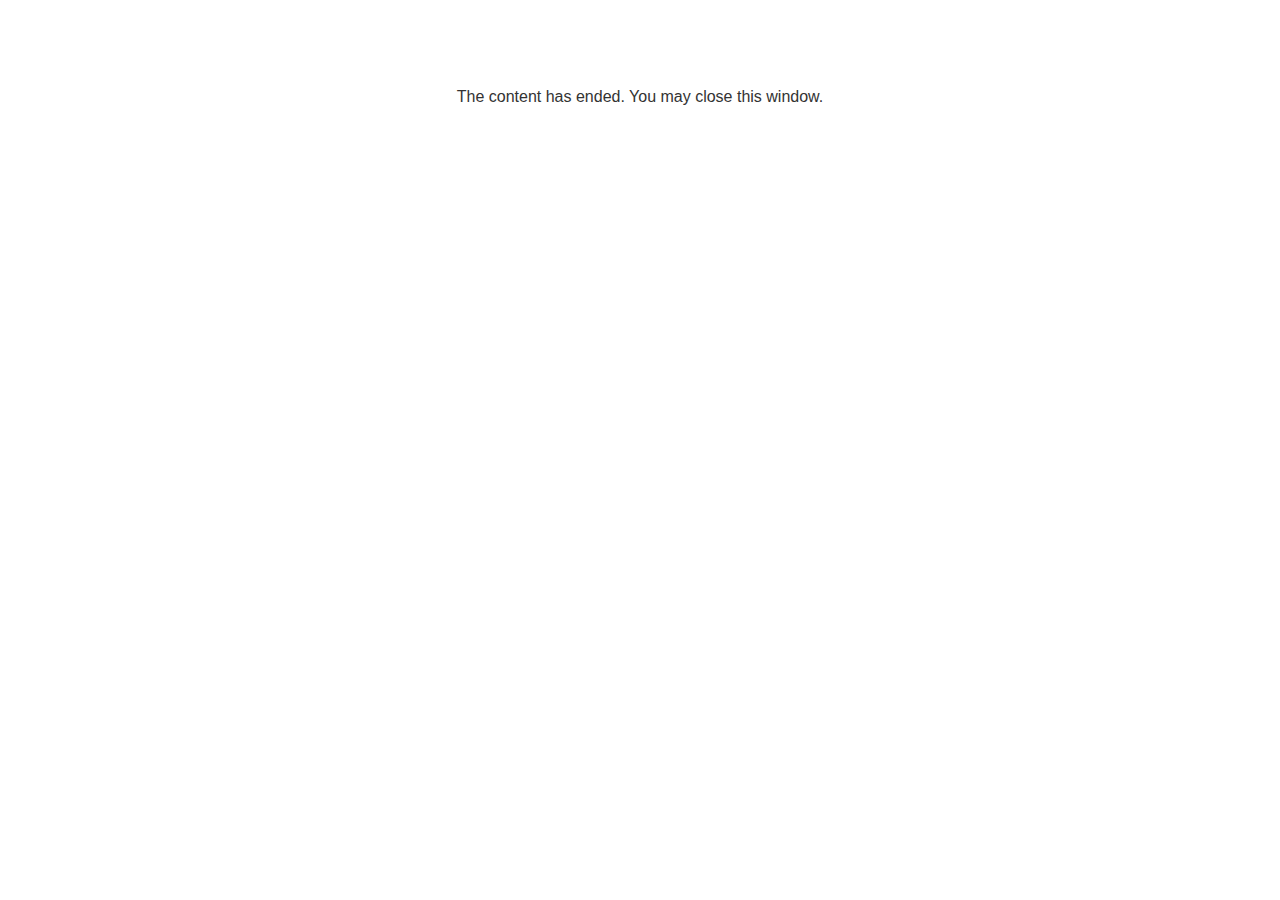
<file: lms/goodbye.html>
<!doctype html>
<html>
<body style="background-color: #ffffff;">

<p role="alert" style="color: #333333;font-family: Lato, articulate, tahoma, arial;font-size: medium;text-align: center;">
<br><br><br><br>
The content has ended. You may close this window.
</p>

</body>
</html>
</file>
<file: html5/data/css/output.min.css>
@font-face {
  font-family: 'LatoBold Charset1_ Bold15FB4AE7';
  src: url('[data-uri]');
  font-style: normal;
  font-weight: normal;
}
@font-face {
  font-family: 'Lato Charset1_ 62Ntxcl230EDA57A';
  src: url('[data-uri]');
  font-style: normal;
  font-weight: normal;
}
@font-face {
  font-family: 'Arial Charset1_ 6HSfvSSF1FE2365';
  src: url('[data-uri]');
  font-style: normal;
  font-weight: normal;
}
@font-face {
  font-family: 'Poppins Charset1_ 6aCzG87DD5F35';
  src: url('[data-uri]');
  font-style: normal;
  font-weight: normal;
}
@font-face {
  font-family: 'ArticulateBold CharBoldEAACD437';
  src: url('[data-uri]');
  font-style: normal;
  font-weight: normal;
}
@font-face {
  font-family: 'PoppinsBold CharsetBoldBC31DD07';
  src: url('[data-uri]');
  font-style: normal;
  font-weight: normal;
}
@font-face {
  font-family: 'ArialBold Charset1_Bold6C49484C';
  src: url('[data-uri]');
  font-style: normal;
  font-weight: normal;
}
@font-face {
  font-family: 'Articulate Charset1_ 6I46151B4F';
  src: url('[data-uri]');
  font-style: normal;
  font-weight: normal;
}
@font-face {
  font-family: 'Arial Charset0_v8wz5YMo9EE9FF07';
  src: url('[data-uri]');
  font-style: normal;
  font-weight: normal;
}
@font-face {
  font-family: 'Poppins Charset0_v2mjarC8F1F06F';
  src: url('[data-uri]');
  font-style: normal;
  font-weight: normal;
}
@font-face {
  font-family: 'ArticulateBold CharBoldC2572EF3';
  src: url('[data-uri]');
  font-style: normal;
  font-weight: normal;
}
@font-face {
  font-family: 'PoppinsBold CharsetBoldB13A54C8';
  src: url('[data-uri]');
  font-style: normal;
  font-weight: normal;
}
@font-face {
  font-family: 'ArialBold Charset0_Bold3D70FAD3';
  src: url('[data-uri]');
  font-style: normal;
  font-weight: normal;
}
@font-face {
  font-family: 'Articulate Charset0_v8MBBDD1F1C';
  src: url('[data-uri]');
  font-style: normal;
  font-weight: normal;
}
.cs-HTML {
  background: rgba(255, 255, 255, 1);
}
.cs-pnxnanbsnfns00000000001 .cs-infopanel  {
  box-shadow: 0 1px 0 rgba(0, 0, 0, 0);
  background: rgba(255, 255, 255, 1);
}
.cs-pnxnanbsnfns00000000001 .cs-infopanel .cs-link {
  color: rgba(88, 88, 88, 1);
}
.cs-pnxnanbsnfns00000000001 .cs-infopanel .cs-link:hover {
  color: rgba(255, 255, 255, 1);
}
.cs-pnxnanbsnfns00000000001 .cs-infopanel .cs-name {
  color: rgba(68, 68, 68, 1);
}
.cs-pnxnanbsnfns00000000001 .cs-infopanel .cs-title {
  color: rgba(153, 153, 153, 1);
}
.cs-pnxnanbsnfns00000000001 .cs-infopanelpopup  {
  box-shadow: 0 1px 0 rgba(0, 0, 0, 0);
  background: rgba(0, 0, 0, 0);
}
.cs-pnxnanbsnfns00000000001 .cs-infopanelpopup .cs-link {
  color: rgba(255, 0, 0, 1);
}
.cs-pnxnanbsnfns00000000001 .cs-infopanelpopup .cs-link:hover {
  color: rgba(255, 255, 255, 1);
}
.cs-pnxnanbsnfns00000000001 .cs-infopanelpopup .cs-name {
  color: rgba(255, 255, 255, 1);
}
.cs-pnxnanbsnfns00000000001 .cs-infopanelpopup .cs-bio {
  color: rgba(88, 88, 88, 1);
}
.cs-pnxnanbsnfns00000000001 .cs-timer  {
  color: rgba(88, 88, 88, 1);
}
.cs-pnxnanbsnfns00000000001 .cs-duration stop:first-child {
  stop-color: rgba(220, 220, 220, 1);
}
.cs-pnxnanbsnfns00000000001 .cs-duration stop:last-child {
  stop-color: rgba(220, 220, 220, 1);
}
.cs-pnxnanbsnfns00000000001 .cs-elapsed stop:first-child {
  stop-color: rgba(254, 227, 71, 1);
}
.cs-pnxnanbsnfns00000000001 .cs-elapsed stop:last-child {
  stop-color: rgba(254, 227, 71, 1);
}
.cs-pnxnanbsnfns00000000001 .cs-timer .cs-pie .cs-innerstroke {
  stroke: rgba(199, 199, 199, 1);
}
.cs-pnxnanbsnfns00000000001 .cs-timer .cs-pie .cs-innerborder {
  stroke: rgba(255, 255, 255, 1);
}
.cs-pnxnanbsnfns00000000001 .cs-window  {
  box-shadow: 0 8px 5px rgba(0, 0, 0, 0.2);
  border-color: rgba(49, 99, 0, 1);
  background: rgba(250, 250, 250, 1);
  color: rgba(70, 70, 70, 1);
}
.cs-pnxnanbsnfns00000000001 .cs-window .cs-diva {
  border-color: rgba(0, 0, 0, 0);
}
.cs-pnxnanbsnfns00000000001 .cs-window .cs-divb {
  border-color: rgba(0, 0, 0, 0);
}
.cs-pnxnanbsnfns00000000001 .cs-editor .cs-editor-slide {
  color: rgba(255, 255, 255, 1);
}
.cs-pnxnanbsnfns00000000001 .cs-editor .cs-editor-html {
  color: rgba(70, 70, 70, 1);
}
.cs-pnxnanbsnfns00000000001 .cs-editor .cs-editor-button {
  text-shadow: 0 1px 0 rgba(0, 0, 0, 0);
  color: rgba(255, 255, 255, 1);
  border-color: rgba(33, 68, 0, 1);
  background: rgba(60, 124, 0, 1);
}
.cs-pnxnanbsnfns00000000001 .cs-editor .cs-editor-button:hover {
  background: rgba(66, 142, 0, 1);
}
.cs-pnxnanbsnfns00000000001 .cs-editor .cs-editor-button:active {
  background: rgba(46, 93, 0, 1);
}
.cs-pnxnanbsnfns00000000001 .cs-listitem  {
  color: rgba(70, 70, 70, 1);
  border-color: none;
  border: 1px solid transparent;
}
.cs-pnxnanbsnfns00000000001 .cs-listitem:hover {
  background: rgba(0, 0, 0, 0.05);
  border-color: rgba(142, 143, 142, 1) !important;
  border-width: 1px;
  border-radius: 2px;
  border-style: solid;
  box-sizing: border-box;
}
.cs-pnxnanbsnfns00000000001 .cs-listitem.hover {
  background: rgba(0, 0, 0, 0.05);
  border-color: rgba(142, 143, 142, 1) !important;
  border-width: 1px;
  border-radius: 2px;
  border-style: solid;
  box-sizing: border-box;
}
.cs-pnxnanbsnfns00000000001 .cs-glossary  {
  color: rgba(70, 70, 70, 1);
}
.cs-pnxnanbsnfns00000000001 .cs-glossary .cs-scrolling-panel {
  background: rgba(0, 0, 0, 0);
}
.cs-pnxnanbsnfns00000000001 .cs-glossary .cs-term.cs-selected .cs-choice-list-trigger {
  color: rgba(255, 255, 255, 1);
  background: rgba(255, 255, 255, 1);
}
.cs-pnxnanbsnfns00000000001 .cs-glossary .cs-term.cs-selected .cs-choice-list-trigger:focus {
  color: rgba(255, 255, 255, 1);
  background: rgba(255, 255, 255, 1);
}
.cs-pnxnanbsnfns00000000001 .cs-glossary .cs-term:hover .cs-choice-list-trigger {
  background: rgba(70, 70, 70, 1);
}
.cs-pnxnanbsnfns00000000001 .cs-glossary .cs-term.hover .cs-choice-list-trigger {
  background: rgba(70, 70, 70, 1);
}
.cs-pnxnanbsnfns00000000001 .cs-glossary .cs-term .cs-choice-list-trigger:focus {
  background: rgba(70, 70, 70, 1);
}
.cs-pnxnanbsnfns00000000001 .cs-glossary .cs-diva {
  border-color: rgba(0, 0, 0, 0);
}
.cs-pnxnanbsnfns00000000001 .cs-glossary .cs-divb {
  border-color: rgba(0, 0, 0, 0);
}
.cs-pnxnanbsnfns00000000001 .cs-glossary .cs-divc {
  border-color: rgba(0, 0, 0, 0);
}
.cs-pnxnanbsnfns00000000001 .cs-glossary .cs-heading {
  color: rgba(44, 47, 48, 1);
  font-weight: 700;
}
.note-content p span {
  color: rgba(70, 70, 70, 1);
  line-height: 1.4em;
  font-size: 103.769%;
}
.cs-pnxnanbsnfns00000000001 .cs-resource .cs-separator {
  border-color: rgba(0, 0, 0, 0);
}
.cs-pnxnanbsnfns00000000001 .cs-outline  {
  color: rgba(45, 45, 45, 1);
}
.cs-pnxnanbsnfns00000000001 .cs-outline .cs-diva {
  border-color: rgba(0, 0, 0, 0);
}
.cs-pnxnanbsnfns00000000001 .cs-outline .cs-divb {
  border-color: rgba(0, 0, 0, 0);
}
.cs-pnxnanbsnfns00000000001 .cs-outline .cs-divc {
  border-color: rgba(0, 0, 0, 0);
}
.cs-pnxnanbsnfns00000000001 .cs-outline .cs-search-filter:hover {
  color: rgba(0, 0, 0, 0);
}
.cs-pnxnanbsnfns00000000001 .cs-outline .cs-search-filter.hover {
  color: rgba(0, 0, 0, 0);
}
.cs-pnxnanbsnfns00000000001 .cs-transcript  {
  color: rgba(255, 255, 255, 1);
}
.cs-pnxnanbsnfns00000000001 .cs-transcript .cs-div {
  border-color: rgba(0, 0, 0, 0);
}
.cs-pnxnanbsnfns00000000001 .cs-tabs:not(.topmenu-item) {
  color: rgba(39, 43, 44, 1);
}
.cs-pnxnanbsnfns00000000001 .cs-tabs .cs-inner-button:not(.topmenu-item) {
  text-shadow: 0 1px 0 rgba(0, 0, 0, 0);
}
.cs-pnxnanbsnfns00000000001 .cs-tabs:hover:not(.topmenu-item) {
  color: rgba(39, 43, 44, 1);
}
.cs-pnxnanbsnfns00000000001 .cs-tabs.cs-selected {
  background: rgba(0, 0, 0, 0);
  color: rgba(39, 43, 44, 1);
}
.cs-pnxnanbsnfns00000000001 .cs-seekcontrol  {
  background: rgba(0, 0, 0, 0);
  border-color: rgba(0, 0, 0, 0);
}
.cs-pnxnanbsnfns00000000001 .cs-seekcontrol .cs-button:hover .cs-icon {
  fill: rgba(255, 255, 255, 1);
}
.cs-pnxnanbsnfns00000000001 .cs-seekcontrol .cs-button.hover .cs-icon {
  fill: rgba(255, 255, 255, 1);
}
.cs-pnxnanbsnfns00000000001 .cs-seekcontrol .cs-button .cs-icon-shadow {
  fill: rgba(0, 0, 0, 0);
}
.cs-pnxnanbsnfns00000000001 .cs-seekcontrol .cs-button .cs-icon {
  fill: rgba(140, 140, 140, 1);
}
.cs-pnxnanbsnfns00000000001 .cs-seekcontrol .cs-seek .cs-fill {
  background: rgba(255, 255, 255, 0.6);
}
.cs-pnxnanbsnfns00000000001 .cs-seekcontrol .cs-seek {
  background: rgba(142, 143, 142, 1);
  border-color: rgba(0, 0, 0, 0);
}
.cs-pnxnanbsnfns00000000001 .cs-searchinput .cs-input {
  color: rgba(70, 70, 70, 1);
  border-color: rgba(0, 0, 0, 0);
  background: rgba(0, 0, 0, 0.05);
}
.cs-pnxnanbsnfns00000000001 .cs-searchinput .cs-input:focus {
  color: rgba(44, 47, 48, 1);
  background: rgba(41, 41, 41, 1);
}
.cs-pnxnanbsnfns00000000001 .cs-searchinput .cs-input:hover {
  box-shadow: inset 0 0 1px 0 rgba(69, 126, 19, 0);
}
.cs-pnxnanbsnfns00000000001 .cs-searchinput .cs-input.hover {
  box-shadow: inset 0 0 1px 0 rgba(69, 126, 19, 0);
}
.cs-pnxnanbsnfns00000000001 .cs-searchinput .cs-button .cs-icon {
  fill: rgba(88, 88, 88, 1);
}
.cs-pnxnanbsnfns00000000001 .cs-searchinput .cs-button:hover {
  fill: rgba(63, 133, 0, 1);
}
.cs-pnxnanbsnfns00000000001 .cs-searchinput .cs-button.hover {
  fill: rgba(63, 133, 0, 1);
}
.cs-pnxnanbsnfns00000000001 .cs-menu  {
  box-shadow: 0 1px 0 rgba(0, 0, 0, 0);
  background: rgba(250, 250, 250, 1);
}
.cs-pnxnanbsnfns00000000001 .cs-topmenu-item.active .cs-tab {
  background: rgba(250, 250, 250, 1);
}
.cs-pnxnanbsnfns00000000001 .cs-logo  {
  box-shadow: 0 1px 0 rgba(37, 75, 0, 1);
  background: rgba(255, 255, 255, 0);
}
.cs-pnxnanbsnfns00000000001 .cs-checkbox  {
  color: rgba(255, 255, 255, 1);
}
.cs-pnxnanbsnfns00000000001 .cs-checkbox:hover {
  border-color: rgba(175, 221, 130, 1);
}
.cs-pnxnanbsnfns00000000001 .cs-checkbox.hover {
  border-color: rgba(175, 221, 130, 1);
}
.cs-pnxnanbsnfns00000000001 .cs-checkbox .cs-box {
  color: rgba(255, 255, 255, 1);
  border-color: rgba(42, 83, 0, 1);
}
.cs-pnxnanbsnfns00000000001 .cs-checkbox .cs-box:checked::after {
  color: rgba(43, 196, 0, 1);
}
.cs-pnxnanbsnfns00000000001 .cs-button  {
  text-shadow: 0 1px 0 rgba(0, 0, 0, 0);
  color: rgba(88, 88, 88, 1);
  border-color: rgba(0, 0, 0, 0);
  background: rgba(0, 0, 0, 0);
  box-shadow: 0 1px 0 rgba(0, 0, 0, 0);
}
.cs-pnxnanbsnfns00000000001 .cs-button .cs-icon {
  fill: rgba(88, 88, 88, 1);
}
.cs-pnxnanbsnfns00000000001 .cs-button .cs-icon-shadow {
  fill: rgba(0, 0, 0, 0);
}
.cs-pnxnanbsnfns00000000001 .cs-button:hover {
  background: rgba(39, 43, 44, 1);
}
.cs-pnxnanbsnfns00000000001 .cs-button.hover {
  background: rgba(39, 43, 44, 1);
}
.cs-pnxnanbsnfns00000000001 .cs-button:active {
  background: rgba(0, 0, 0, 0);
}
.cs-pnxnanbsnfns00000000001 .cs-button.cs-disabled:hover {
  background: rgba(0, 0, 0, 0);
}
.cs-pnxnanbsnfns00000000001 .cs-button.cs-disabled.hover {
  background: rgba(0, 0, 0, 0);
}
.cs-pnxnanbsnfns00000000001 .cs-button.cs-disabled:active {
  background: rgba(0, 0, 0, 0);
}
.cs-pnxnanbsnfns00000000001 .cs-button.cs-volume:hover {
  background: rgba(0, 0, 0, 0);
}
.cs-pnxnanbsnfns00000000001 .cs-button.cs-volume.hover {
  background: rgba(0, 0, 0, 0);
}
.cs-pnxnanbsnfns00000000001 .cs-button.cs-volume:active {
  background: rgba(0, 0, 0, 0);
}
.cs-pnxnanbsnfns00000000001.cs-base  {
  color: rgba(88, 88, 88, 1);
  border-color: rgba(255, 255, 255, 0);
  background: rgba(255, 255, 255, 1);
}
.cs-pnxnanbsnfns00000000001.cs-base .cs-separator .cs-diva {
  background: rgba(250, 250, 250, 1);
}
.cs-pnxnanbsnfns00000000001.cs-base .cs-separator .cs-divb {
  background: rgba(0, 0, 0, 0);
}
.cs-pnxnanbsnfns00000000001.cs-base .cs-topmenu-item.active .cs-tab {
  border-color: rgba(250, 250, 250, 1);
}
.cs-pnxnanbsnfns00000000001.cs-base .cs-topmenu-item.active .cs-panel {
  border-color: rgba(250, 250, 250, 1);
}
.cs-pnxnanbsnfns00000000001.cs-base .cs-left {
  background: rgba(250, 250, 250, 1);
}
.cs-pnxnanbsnfns00000000001.cs-base .cs-area-primary .cs-slide-container {
  background: rgba(255, 255, 255, 1);
}
.cs-pnxnanbsnfns00000000001.cs-base.cs-custom-theme .cs-brandhighlight-bg {
  background: rgba(0, 176, 240, 1) !important;
}
.cs-pnxnanbsnfns00000000001.cs-base.cs-custom-theme .cs-brandhighlight-secondary-bg {
  background: rgba(0, 176, 240, 1) !important;
}
.cs-pnxnanbsnfns00000000001.cs-base.cs-custom-theme .cs-brandhighlight-border {
  border-color: rgba(0, 176, 240, 1) !important;
}
.cs-pnxnanbsnfns00000000001.cs-base.cs-custom-theme .cs-brandhighlight-text {
  color: rgba(0, 176, 240, 1) !important;
}
.cs-pnxnanbsnfns00000000001.cs-base.cs-custom-theme .cs-brandhighlight-fill {
  fill: rgba(0, 176, 240, 1) !important;
}
.cs-pnxnanbsnfns00000000001.cs-base.cs-custom-theme .cs-listitem.cs-selected {
  background-color: rgba(0, 0, 0, 0.05) !important;
}
.cs-pnxnanbsnfns00000000001 .cs-volume::-moz-range-thumb {
  border-color: rgba(43, 85, 0, 1);
  box-shadow: inset 0 0 1px 0 rgba(43, 85, 0, 1);
  background: rgba(255, 255, 255, 1);
}
.cs-pnxnanbsnfns00000000001 .cs-volume::-ms-thumb {
  border-color: rgba(43, 85, 0, 1);
  box-shadow: inset 0 0 1px 0 rgba(43, 85, 0, 1);
  background: rgba(255, 255, 255, 1);
}
.cs-pnxnanbsnfns00000000001 .cs-volume::-webkit-slider-thumb {
  border-color: rgba(43, 85, 0, 1);
  box-shadow: inset 0 0 1px 0 rgba(43, 85, 0, 1);
  background: rgba(255, 255, 255, 1);
}
.cs-pnxnanbsnfns00000000001 .cs-volume::-moz-range-track {
  border-color: rgba(66, 140, 1, 1);
  background: rgba(142, 143, 142, 1);
}
.cs-pnxnanbsnfns00000000001 .cs-volume::-ms-track {
  border-color: rgba(66, 140, 1, 1);
  background: rgba(142, 143, 142, 1);
}
.cs-pnxnanbsnfns00000000001 .cs-volume::-webkit-slider-runnable-track {
  border-color: rgba(66, 140, 1, 1);
  background: rgba(142, 143, 142, 1);
}
body.show-focus .tab-focus-box {
  box-shadow: 0 0 0 1px rgba(255, 255, 0, 1), 0 0 0 3px rgba(0, 32, 96, 1), 0 0 5px 5px rgba(255, 255, 0, 1);
  border-color: transparent;
  outline: 2px transparent solid;
}
.skipnav {
  box-shadow: 0 0 0 1px rgba(255, 255, 0, 1), 0 0 0 3px rgba(0, 32, 96, 1), 0 0 5px 5px rgba(255, 255, 0, 1);
  border-color: transparent;
  outline: 2px transparent solid;
}
.cs-pnxnanbsnfns00000000001 .cs-listitem:hover {
  color: none;
}
.cs-pnxnanbsnfns00000000001 .cs-listitem.hover {
  color: none;
}
.cs-pnxnanbsnfns00000000001 .cs-listitem.cs-viewed {
  color: #464646;
}
.cs-pnxnanbsnfns00000000001 .cs-listitem {
  color: #464646;
}
.cs-pnxnanbsnfns00000000001 .cs-listitem:hover .cs-icon-carrot * {
  fill: none;
}
.cs-pnxnanbsnfns00000000001 .cs-listitem.hover .cs-icon-carrot * {
  fill: none;
}
.cs-pnxnanbsnfns00000000001 .cs-listitem .cs-icon-carrot {
  color: none;
  top: calc(3px);
}
.cs-pnxnanbsnfns00000000001 .cs-listitem .cs-icon-carrot .cs-shadow {
  color: #2C2F30;
}
.cs-pnxnanbsnfns00000000001 .item-collapsible .is-scene {
  color: #2C2F30 !important;
  font-weight: 700;
}
.cs-pnxnanbsnfns00000000001 .is-scene .cs-icon-carrot * {
  color: #2C2F30 !important;
  font-weight: 700;
}
.cs-pnxnanbsnfns00000000001 .is-scene:not(.outline-links-collapse) > a {
  color: #2C2F30;
}
.cs-pnxnanbsnfns00000000001 .is-scene:not(.outline-links-collapse) .cs-icon-carrot * {
  fill: none !important;
  color: #2C2F30 !important;
}
.cs-pnxnanbsnfns00000000001 .tabs, .cs-pnxnanbsnfns00000000001 .cs-logo {
  border-bottom: 1px solid rgba(142, 143, 142, 1);
}
.cs-pnxnanbsnfns00000000001 .area-secondary-wrapper:after {
  background-image: url('[data-uri]');
  background-size: 100%;
}
.cs-pnxnanbsnfns00000000001 .panel-footer {
  background: #FAFAFA;
}
.cs-pnxnanbsnfns00000000001 #outline-search {
  background: rgba(0, 0, 0, 0.05);
  border-color: rgba(142, 143, 142, 1);
  border-width: 1px;
  border-style: solid;
}
.cs-pnxnanbsnfns00000000001 .topmenu-panel #outline-search {
  background: #EAEAEA;
}
.cs-pnxnanbsnfns00000000001 .search-icon circle, .cs-pnxnanbsnfns00000000001 .search-icon path {
  stroke: #585858;
}
.cs-pnxnanbsnfns00000000001 #outline-search input[type   =search] {
  color: #2C2F30;
}
.cs-pnxnanbsnfns00000000001 #outline-search ::-webkit-input-placeholder {
  color: #464646 !important;
}
.cs-pnxnanbsnfns00000000001 #outline-search :-ms-input-placeholder {
  color: #464646 !important;
}
.cs-pnxnanbsnfns00000000001 #outline-search ::-moz-placeholder {
  color: #464646 !important;
  opacity: 1;
}
.cs-pnxnanbsnfns00000000001 .cs-topmenu-item.active, body:not(.is-touchable-tablet) .cs-pnxnanbsnfns00000000001 .cs-topmenu-item:hover {
  color: #272B2C;
}
.cs-pnxnanbsnfns00000000001 .cs-topmenu-item.button-tapped {
  color: #272B2C;
}
.cs-pnxnanbsnfns00000000001 .cs-topmenu-item.active .cs-tab, .cs-pnxnanbsnfns00000000001 .cs-topmenu-item .cs-tab {
  background: transparent !important;
  border: none !important;
}
.cs-pnxnanbsnfns00000000001 .top-tabs-drop-icon div {
  background: #585858;
}
.cs-pnxnanbsnfns00000000001 .cs-panel.topmenu-panel .panel-content, .cs-pnxnanbsnfns00000000001 .top-tabs-drop {
  background: #FAFAFA;
}
.cs-pnxnanbsnfns00000000001 .cs-topmenu-item.active .cs-panel {
  background: #FAFAFA;
}
.cs-pnxnanbsnfns00000000001 .cs-menu.topmenu-panel, .cs-pnxnanbsnfns00000000001 .top-tabs-drop {
  border: 1px solid rgba(250, 250, 250, 1) !important;
  border-radius: 3px;
}
.cs-pnxnanbsnfns00000000001 .resources .resources-list a:hover {
  background: rgba(0, 0, 0, 0.05);
}
body:not(.is-touchable-tablet) .cs-pnxnanbsnfns00000000001 .resources .resources-list a:hover {
  background: rgba(0, 0, 0, 0.05);
}
.cs-pnxnanbsnfns00000000001 .resources .resources-list a.hover {
  background: rgba(0, 0, 0, 0.05);
}
body:not(.is-touchable-tablet) .cs-pnxnanbsnfns00000000001 .resources .resources-list a.hover {
  background: rgba(0, 0, 0, 0.05);
}
.cs-pnxnanbsnfns00000000001 .resources .resources-list a.button-tapped {
  background: rgba(0, 0, 0, 0.05);
}
.cs-pnxnanbsnfns00000000001 .cs-icon path, .cs-pnxnanbsnfns00000000001 .cs-icon rect, .cs-pnxnanbsnfns00000000001 .cs-icon polygon, .cs-pnxnanbsnfns00000000001 .menu-icon-wrapper.menu-icon-wrapper-hover path {
  fill: #585858;
}
.cs-pnxnanbsnfns00000000001 .cs-icon .icon-stroke-only {
  fill: none !important;
  stroke: #585858 !important;
}
body:not(.is-touchable-tablet) .cs-pnxnanbsnfns00000000001 .cs-button:hover .cs-icon path, body:not(.is-touchable-tablet) .cs-pnxnanbsnfns00000000001 .cs-button:hover .cs-icon rect, body:not(.is-touchable-tablet) .cs-pnxnanbsnfns00000000001 .cs-button:hover .cs-icon polygon {
  fill: #272B2C;
}
body:not(.is-touchable-tablet) .cs-pnxnanbsnfns00000000001 .cs-tabs:hover .search-icon circle, body:not(.is-touchable-tablet) .cs-pnxnanbsnfns00000000001 .cs-tabs:hover .search-icon path {
  stroke: #272B2C;
}
.cs-pnxnanbsnfns00000000001 .cs-button.button-tapped .cs-icon path, .cs-pnxnanbsnfns00000000001 .cs-button.button-tapped .cs-icon rect, .cs-pnxnanbsnfns00000000001 .cs-button.button-tapped .cs-icon polygon {
  fill: #272B2C;
}
body:not(.is-touchable-tablet) .cs-pnxnanbsnfns00000000001 .cs-button:hover .cs-icon .icon-stroke-only {
  fill: none !important;
  stroke: #272B2C !important;
}
.cs-pnxnanbsnfns00000000001 .cs-button:button-tapped .cs-icon .icon-stroke-only {
  fill: none !important;
  stroke: #272B2C !important;
}
.cs-pnxnanbsnfns00000000001 .menu-icon-wrapper.menu-icon-wrapper-hover svg path {
  fill: #272B2C;
}
.floating-sidebar:not(.sidebar-closed) .cs-pnxnanbsnfns00000000001 #hamburger .menu-icon-wrapper svg path {
  fill: #BABBBA;
}
.floating-sidebar:not(.sidebar-closed) .cs-pnxnanbsnfns00000000001 #hamburger .menu-icon-wrapper.menu-icon-wrapper-hover svg path {
  fill: #F8F8F8;
}
.cs-pnxnanbsnfns00000000001 .volume .btn:before {
  background-image: url('[data-uri]');
}
.cs-pnxnanbsnfns00000000001 .volume-track {
  background: #8E8F8E;
}
.cs-pnxnanbsnfns00000000001 .volume-icon circle {
  stroke: #585858;
}
.cs-pnxnanbsnfns00000000001 .cs-settings > .settings-panel {
  background: #FAFAFA;
  border: 1px solid rgba(250, 250, 250, 1) !important;
  border-radius: 3px;
}
.cs-pnxnanbsnfns00000000001 .cs-settings > .panel-down-arrow {
  fill: #FAFAFA;
}
.cs-pnxnanbsnfns00000000001 .switch-toggle .border {
  stroke: #919191;
}
.cs-pnxnanbsnfns00000000001 .switch-toggle .thumb-off .thumb {
  fill: #585858;
}
.cs-pnxnanbsnfns00000000001 .switch-toggle .thumb-on .track {
  fill: rgba(0, 176, 240, 0.3);
}
.cs-pnxnanbsnfns00000000001 .switch-toggle .thumb-off .track {
  fill: rgba(233, 233, 233, 1);
}
.cs-pnxnanbsnfns00000000001 .switch-label {
  color: #464646;
}
.cs-pnxnanbsnfns00000000001 .cs-panel .scrollarea-btn:after {
  background: rgba(88, 88, 88, 0.8);
}
.scrollarea-scrollbar:hover .scrollarea-btn:after, .scrollarea-scrollbar.highlight-scrollbar .scrollarea-btn:after {
  background: rgba(88, 88, 88, 0.8);
}
.floating-sidebar .sidebar-overlay {
  background: rgba(0, 0, 0, 0.85);
}
.cs-pnxnanbsnfns00000000001 .overlay-message {
  background: rgba(0, 0, 0, 0.85);
}
.cs-pnxnanbsnfns00000000001 .top-ui-bg, .cs-pnxnanbsnfns00000000001 .bottom-ui-bg, .cs-pnxnanbsnfns00000000001 .right-ui-bg, .cs-pnxnanbsnfns00000000001 .left-ui-bg {
  background: rgba(255, 255, 255, 0.8);
}
.cs-pnxnanbsnfns00000000001 .circle-progress-bg {
  fill: #FFFFFF;
}
.cs-pnxnanbsnfns00000000001 .circle-progress-well {
  fill: #8E8F8E;
}
.cs-pnxnanbsnfns00000000001 .circle-progress-pie {
  stroke: #8E8F8E;
}
.cs-pnxnanbsnfns00000000001 .lightbox .option-pane {
  background: rgba(255, 255, 255, 0.8);
}
.cs-pnxnanbsnfns00000000001 .lightbox .option-pane:before {
  background: #FFFFFF;
}
.cs-pnxnanbsnfns00000000001 .message-window {
  background: #FAFAFA;
  border: 1px solid rgba(70, 70, 70, 1) !important;
  border-radius: 3px;
}
.cs-pnxnanbsnfns00000000001 .message-window-header p, .cs-pnxnanbsnfns00000000001 .message-window-text {
  color: #464646;
}
.cs-pnxnanbsnfns00000000001 .message-window-header p {
  border-bottom: 1px solid rgba(70, 70, 70, 1);
}
.cs-pnxnanbsnfns00000000001 .message-window button.slide-object-button {
  border: 1px solid rgba(70, 70, 70, 1) !important;
}
.cs-pnxnanbsnfns00000000001 .message-window button.slide-object-button:hover {
  background: rgba(0, 0, 0, 0.05) !important;
}
.message-window .slide-object-button tspan, .message-window .slide-object-button-text tspan {
  fill: #464646 !important;
}
body:not(.is-touchable-tablet) .cs-pnxnanbsnfns00000000001 .cs-button:hover .text {
  color: #272B2C;
}
.cs-pnxnanbsnfns00000000001 .cs-button.button-tapped .text {
  color: #272B2C;
}
.cs-pnxnanbsnfns00000000001.cs-base {
  background: #FFFFFF;
}
.cs-pnxnanbsnfns00000000001 .cs-menu {
  background: transparent;
}
.cs-pnxnanbsnfns00000000001 .progress-bar .progress-bar-fill:after {
  background: #00B0F0 !important;
}
.cs-pnxnanbsnfns00000000001 .volume-dot {
  background: #00B0F0 !important;
}
.fn-npnxnanbsnfns00000000001 {
  font-family: 'Lato22AB4CAF';
  -webkit-font-variant-ligatures: no-common-ligatures;
  font-variant-ligatures: no-common-ligatures;
}
.fn-pxabnsnfns00000000001 {
  font-family: 'Lato22AB4CAF';
  -webkit-font-variant-ligatures: no-common-ligatures;
  font-variant-ligatures: no-common-ligatures;
}
.fn-npxnabnsnfns00000000001 {
  font-family: 'Lato22AB4CAF';
  -webkit-font-variant-ligatures: no-common-ligatures;
  font-variant-ligatures: no-common-ligatures;
}
.fn-npnxnanbnsnfns00000000001 {
  font-family: 'Lato22AB4CAF';
  -webkit-font-variant-ligatures: no-common-ligatures;
  font-variant-ligatures: no-common-ligatures;
}
.fn-pxabnsnfns00000000000 {
  font-family: 'Lato22AB4CAF';
  -webkit-font-variant-ligatures: no-common-ligatures;
  font-variant-ligatures: no-common-ligatures;
}
.fn-pnxnanbsnfns00000000001 {
  font-family: 'Lato22AB4CAF';
  -webkit-font-variant-ligatures: no-common-ligatures;
  font-variant-ligatures: no-common-ligatures;
}
@font-face {
  font-family: 'Lato22AB4CAF';
  src: url('[data-uri]');
  font-style: normal;
  font-weight: bold;
}
@font-face {
  font-family: 'Lato22AB4CAF';
  src: url('[data-uri]');
  font-style: normal;
  font-weight: normal;
}
.cs-InvalidPromptSlide .cs-6T7BG6e9DJ8-InvalidPromptSlide-btn0 {
  color: rgba(255, 255, 255, 1);
  border-color: rgba(33, 68, 0, 1);
  background: rgba(60, 124, 0, 1);
  text-shadow: 0 1px 0 rgba(0, 0, 0, 0);
}
.cs-InvalidPromptSlide .cs-6T7BG6e9DJ8-InvalidPromptSlide-btn0 .cs-html {
  color: rgba(70, 70, 70, 1);
}
.cs-InvalidPromptSlide .cs-6T7BG6e9DJ8-InvalidPromptSlide-btn0 .cs-slide {
  border-color: rgba(255, 255, 255, 1);
}
.cs-InvalidPromptSlide .cs-6T7BG6e9DJ8-InvalidPromptSlide-btn0:hover {
  background: rgba(66, 142, 0, 1);
}
.cs-InvalidPromptSlide .cs-6T7BG6e9DJ8-InvalidPromptSlide-btn0:active {
  background: rgba(46, 93, 0, 1);
}
.cs-PrintPromptSlide .cs-6T7BG6e9DJ8-PrintPromptSlide-btn0 {
  color: rgba(255, 255, 255, 1);
  border-color: rgba(33, 68, 0, 1);
  background: rgba(60, 124, 0, 1);
  text-shadow: 0 1px 0 rgba(0, 0, 0, 0);
}
.cs-PrintPromptSlide .cs-6T7BG6e9DJ8-PrintPromptSlide-btn0 .cs-html {
  color: rgba(70, 70, 70, 1);
}
.cs-PrintPromptSlide .cs-6T7BG6e9DJ8-PrintPromptSlide-btn0 .cs-slide {
  border-color: rgba(255, 255, 255, 1);
}
.cs-PrintPromptSlide .cs-6T7BG6e9DJ8-PrintPromptSlide-btn0:hover {
  background: rgba(66, 142, 0, 1);
}
.cs-PrintPromptSlide .cs-6T7BG6e9DJ8-PrintPromptSlide-btn0:active {
  background: rgba(46, 93, 0, 1);
}
.cs-ExternalInterfaceErrorSlide .cs-buttonOK {
  color: rgba(255, 255, 255, 1);
  border-color: rgba(33, 68, 0, 1);
  background: rgba(60, 124, 0, 1);
  text-shadow: 0 1px 0 rgba(0, 0, 0, 0);
}
.cs-ExternalInterfaceErrorSlide .cs-buttonOK .cs-html {
  color: rgba(70, 70, 70, 1);
}
.cs-ExternalInterfaceErrorSlide .cs-buttonOK .cs-slide {
  border-color: rgba(255, 255, 255, 1);
}
.cs-ExternalInterfaceErrorSlide .cs-buttonOK:hover {
  background: rgba(66, 142, 0, 1);
}
.cs-ExternalInterfaceErrorSlide .cs-buttonOK:active {
  background: rgba(46, 93, 0, 1);
}
</file>
